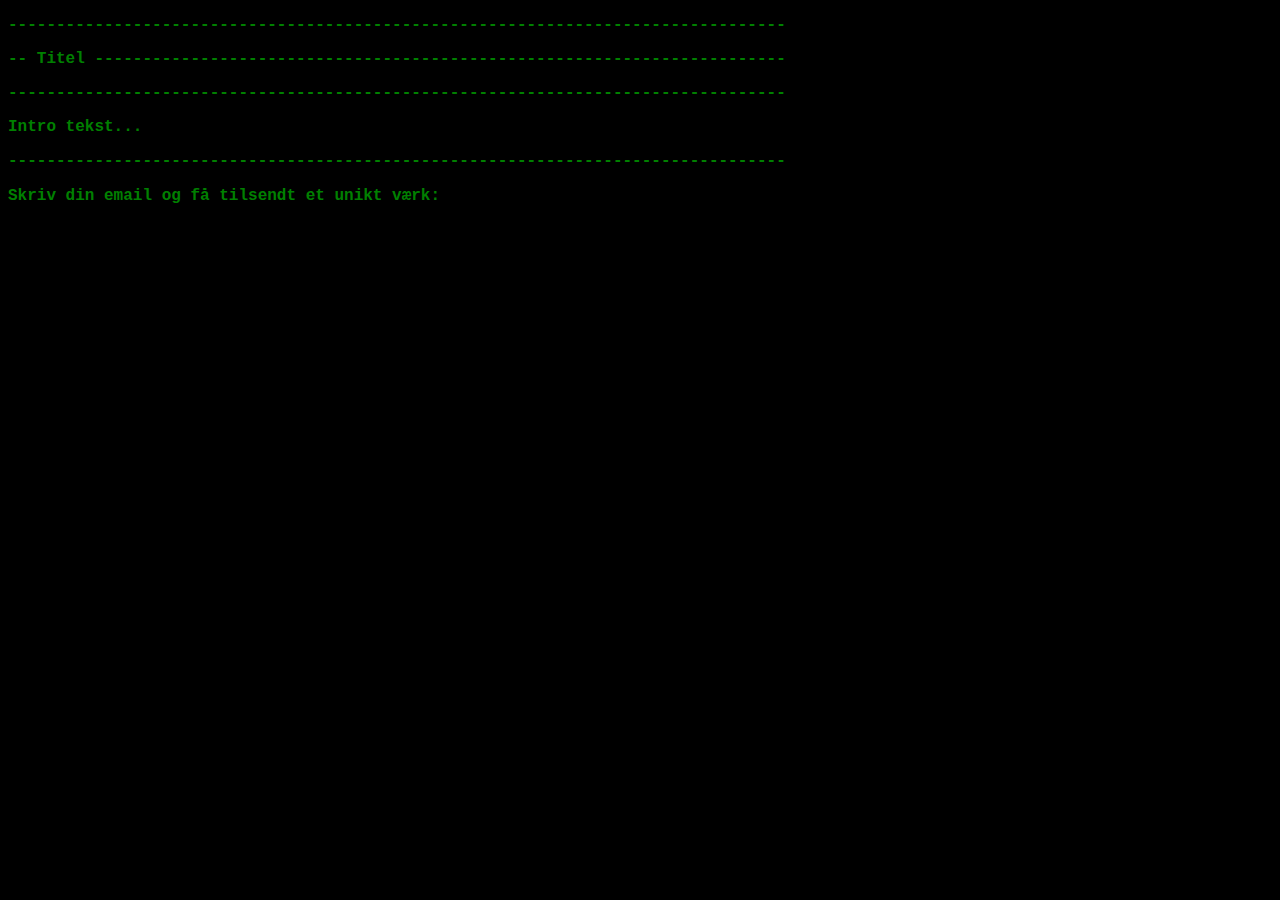
<file: index.html>
﻿<!DOCTYPE html>
<html lang="en" data-ng-app="poemApp">
  <head>
    <meta charset="utf-8">
    <title>pdfpoems</title>
	<link href="css/style.css" rel="stylesheet">
	
	<script src="js/angular-1.4.3.min.js"></script>
	<script src="js/app.js"></script>
  </head>
  <body data-ng-controller="MainController">
    <p>---------------------------------------------------------------------------------</p>
  	<p>-- Titel ------------------------------------------------------------------------</p>
    <p>---------------------------------------------------------------------------------</p>
    <p>Intro tekst...</p>
    <p>---------------------------------------------------------------------------------</p>
    <p>Skriv din email og få tilsendt et unikt værk:
        <input type="text" class="mail-input" autofocus ng-enter="submit()" data-ng-model="email" data-ng-disabled="disableSubmit">
    </p>
	<pre>{{text}}</pre>
  </body>
</html>
</file>
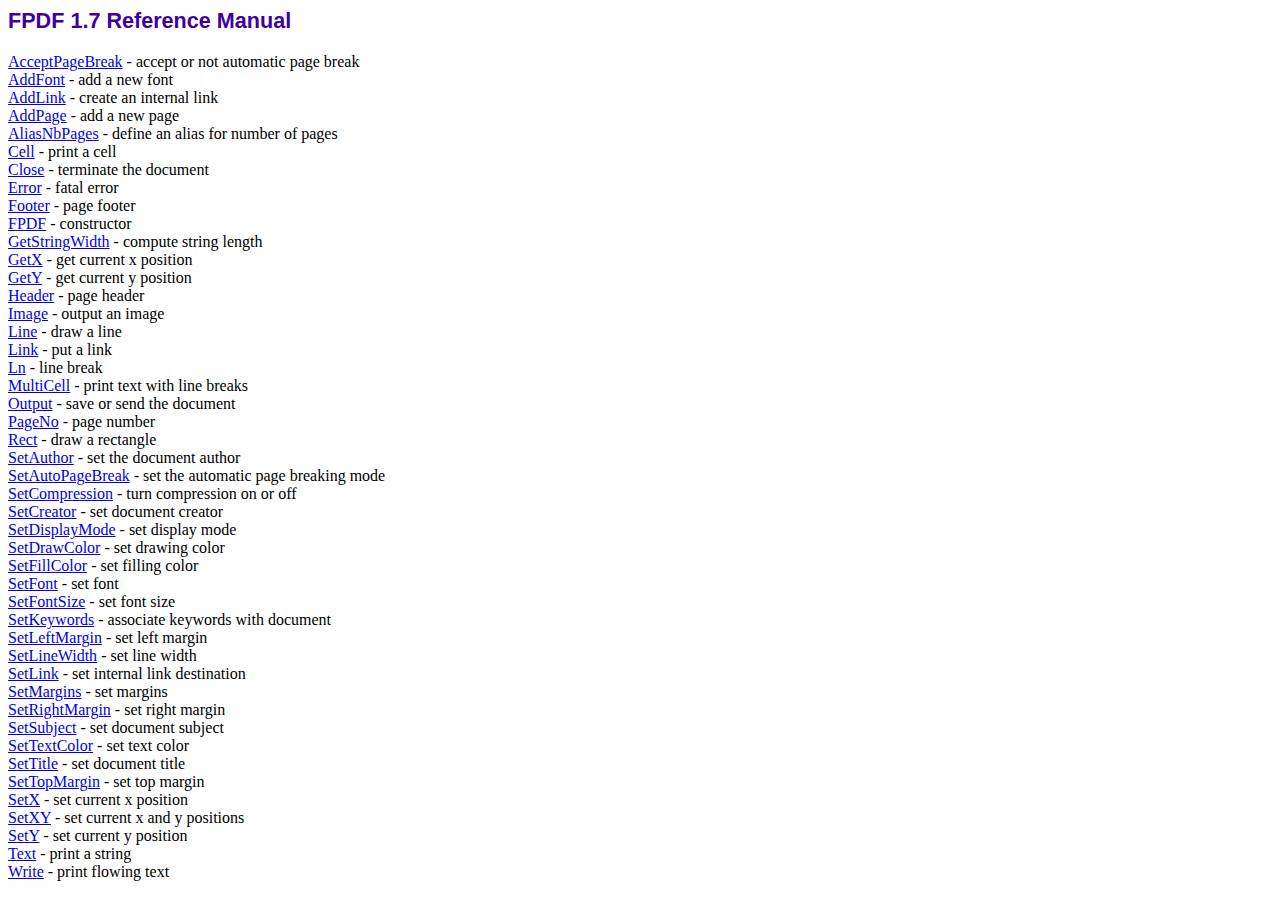
<file: fpdf17/doc/index.htm>
<!DOCTYPE html PUBLIC "-//W3C//DTD HTML 4.01 Transitional//EN">
<html>
<head>
<meta http-equiv="Content-Type" content="text/html; charset=ISO-8859-1">
<title>FPDF 1.7 Reference Manual</title>
<link type="text/css" rel="stylesheet" href="../fpdf.css">
</head>
<body>
<h1>FPDF 1.7 Reference Manual</h1>
<a href="acceptpagebreak.htm">AcceptPageBreak</a> - accept or not automatic page break<br>
<a href="addfont.htm">AddFont</a> - add a new font<br>
<a href="addlink.htm">AddLink</a> - create an internal link<br>
<a href="addpage.htm">AddPage</a> - add a new page<br>
<a href="aliasnbpages.htm">AliasNbPages</a> - define an alias for number of pages<br>
<a href="cell.htm">Cell</a> - print a cell<br>
<a href="close.htm">Close</a> - terminate the document<br>
<a href="error.htm">Error</a> - fatal error<br>
<a href="footer.htm">Footer</a> - page footer<br>
<a href="fpdf.htm">FPDF</a> - constructor<br>
<a href="getstringwidth.htm">GetStringWidth</a> - compute string length<br>
<a href="getx.htm">GetX</a> - get current x position<br>
<a href="gety.htm">GetY</a> - get current y position<br>
<a href="header.htm">Header</a> - page header<br>
<a href="image.htm">Image</a> - output an image<br>
<a href="line.htm">Line</a> - draw a line<br>
<a href="link.htm">Link</a> - put a link<br>
<a href="ln.htm">Ln</a> - line break<br>
<a href="multicell.htm">MultiCell</a> - print text with line breaks<br>
<a href="output.htm">Output</a> - save or send the document<br>
<a href="pageno.htm">PageNo</a> - page number<br>
<a href="rect.htm">Rect</a> - draw a rectangle<br>
<a href="setauthor.htm">SetAuthor</a> - set the document author<br>
<a href="setautopagebreak.htm">SetAutoPageBreak</a> - set the automatic page breaking mode<br>
<a href="setcompression.htm">SetCompression</a> - turn compression on or off<br>
<a href="setcreator.htm">SetCreator</a> - set document creator<br>
<a href="setdisplaymode.htm">SetDisplayMode</a> - set display mode<br>
<a href="setdrawcolor.htm">SetDrawColor</a> - set drawing color<br>
<a href="setfillcolor.htm">SetFillColor</a> - set filling color<br>
<a href="setfont.htm">SetFont</a> - set font<br>
<a href="setfontsize.htm">SetFontSize</a> - set font size<br>
<a href="setkeywords.htm">SetKeywords</a> - associate keywords with document<br>
<a href="setleftmargin.htm">SetLeftMargin</a> - set left margin<br>
<a href="setlinewidth.htm">SetLineWidth</a> - set line width<br>
<a href="setlink.htm">SetLink</a> - set internal link destination<br>
<a href="setmargins.htm">SetMargins</a> - set margins<br>
<a href="setrightmargin.htm">SetRightMargin</a> - set right margin<br>
<a href="setsubject.htm">SetSubject</a> - set document subject<br>
<a href="settextcolor.htm">SetTextColor</a> - set text color<br>
<a href="settitle.htm">SetTitle</a> - set document title<br>
<a href="settopmargin.htm">SetTopMargin</a> - set top margin<br>
<a href="setx.htm">SetX</a> - set current x position<br>
<a href="setxy.htm">SetXY</a> - set current x and y positions<br>
<a href="sety.htm">SetY</a> - set current y position<br>
<a href="text.htm">Text</a> - print a string<br>
<a href="write.htm">Write</a> - print flowing text<br>
</body>
</html>
</file>
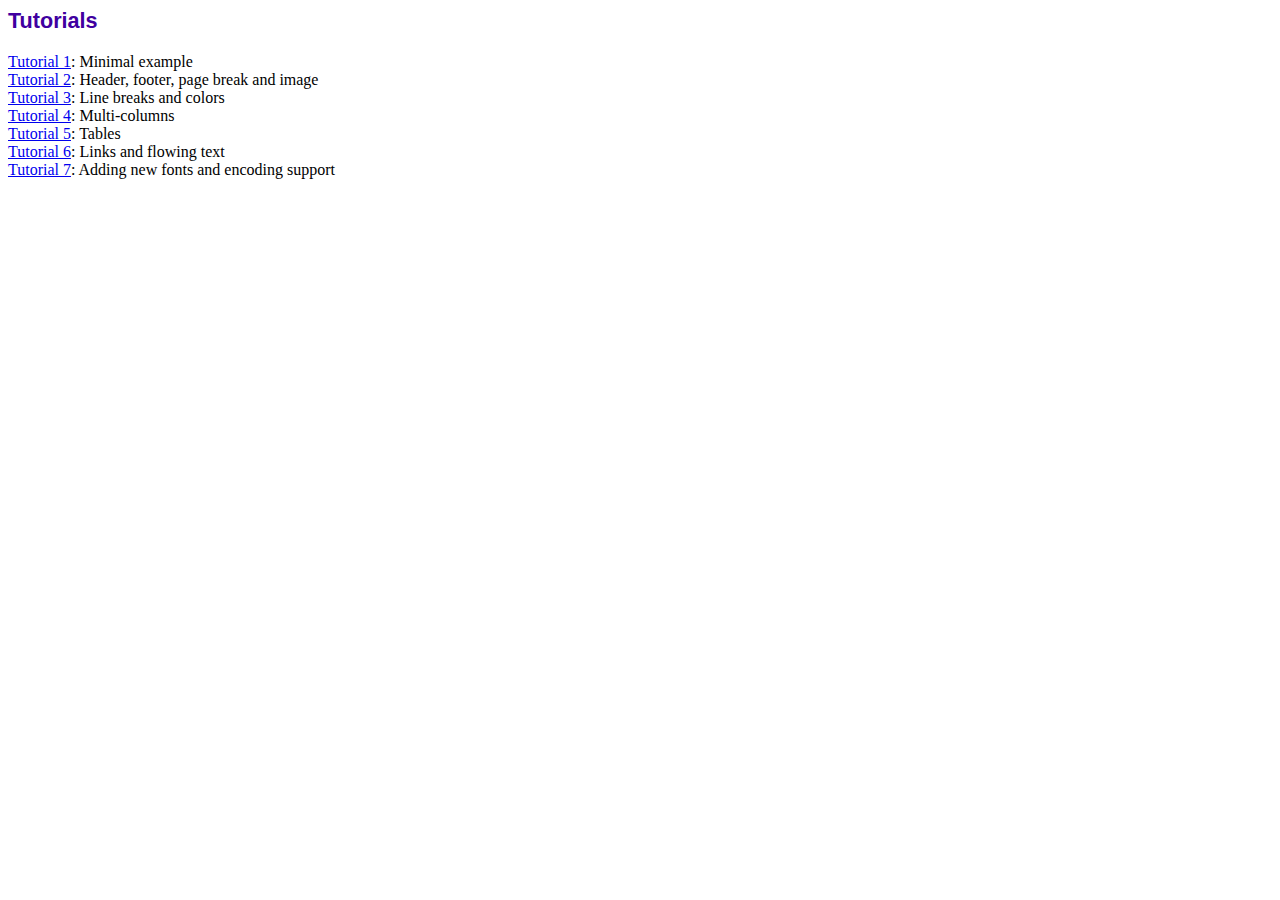
<file: fpdf17/tutorial/index.htm>
<!DOCTYPE html PUBLIC "-//W3C//DTD HTML 4.01 Transitional//EN">
<html>
<head>
<meta http-equiv="Content-Type" content="text/html; charset=ISO-8859-1">
<title>Tutorials</title>
<link type="text/css" rel="stylesheet" href="../fpdf.css">
</head>
<body>
<h1>Tutorials</h1>
<ul style="list-style-type:none; margin-left:0; padding-left:0">
<li><a href="tuto1.htm">Tutorial 1</a>: Minimal example</li>
<li><a href="tuto2.htm">Tutorial 2</a>: Header, footer, page break and image</li>
<li><a href="tuto3.htm">Tutorial 3</a>: Line breaks and colors</li>
<li><a href="tuto4.htm">Tutorial 4</a>: Multi-columns</li>
<li><a href="tuto5.htm">Tutorial 5</a>: Tables</li>
<li><a href="tuto6.htm">Tutorial 6</a>: Links and flowing text</li>
<li><a href="tuto7.htm">Tutorial 7</a>: Adding new fonts and encoding support</li>
</UL>
</body>
</html>
</file>
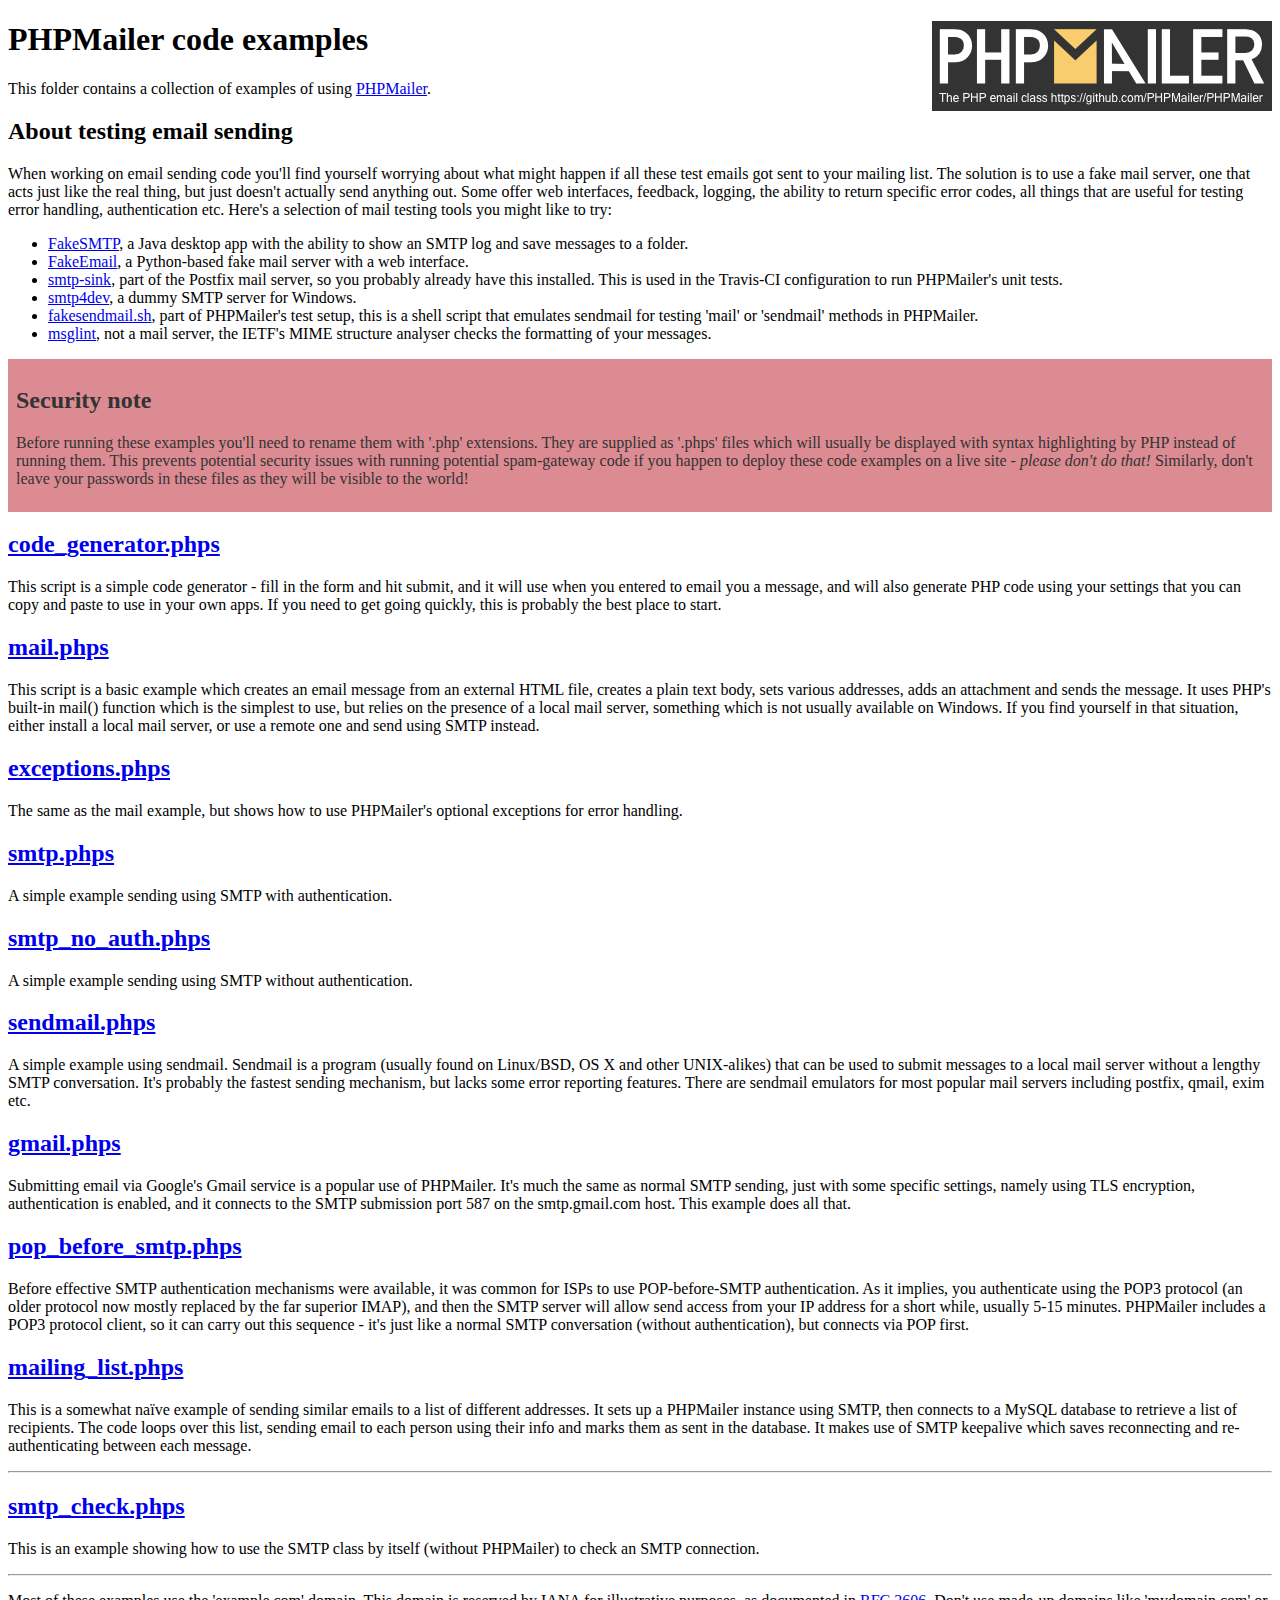
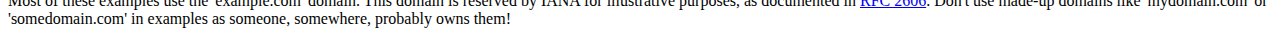
<file: PHPMailer-master/examples/index.html>
<!DOCTYPE html>
<html>
<head>
	<meta charset="UTF-8">
	<title>PHPMailer Examples</title>
</head>
<body>
<h1>PHPMailer code examples<a href="https://github.com/PHPMailer/PHPMailer"><img src="images/phpmailer.png" style="float:right; border:0;" alt="PHPMailer logo"></a></h1>
<p>This folder contains a collection of examples of using <a href="https://github.com/PHPMailer/PHPMailer">PHPMailer</a>.</p>
<h2>About testing email sending</h2>
<p>When working on email sending code you'll find yourself worrying about what might happen if all these test emails got sent to your mailing list. The solution is to use a fake mail server, one that acts just like the real thing, but just doesn't actually send anything out. Some offer web interfaces, feedback, logging, the ability to return specific error codes, all things that are useful for testing error handling, authentication etc. Here's a selection of mail testing tools you might like to try:</p>
<ul>
  <li><a href="https://github.com/Nilhcem/FakeSMTP">FakeSMTP</a>, a Java desktop app with the ability to show an SMTP log and save messages to a folder. </li>
  <li><a href="https://github.com/isotoma/FakeEmail">FakeEmail</a>, a Python-based fake mail server with a web interface.</li>
  <li><a href="http://www.postfix.org/smtp-sink.1.html">smtp-sink</a>, part of the Postfix mail server, so you probably already have this installed. This is used in the Travis-CI configuration to run PHPMailer's unit tests.</li>
  <li><a href="http://smtp4dev.codeplex.com">smtp4dev</a>, a dummy SMTP server for Windows.</li>
  <li><a href="https://github.com/PHPMailer/PHPMailer/blob/master/test/fakesendmail.sh">fakesendmail.sh</a>, part of PHPMailer's test setup, this is a shell script that emulates sendmail for testing 'mail' or 'sendmail' methods in PHPMailer.</li>
  <li><a href="http://tools.ietf.org/tools/msglint/">msglint</a>, not a mail server, the IETF's MIME structure analyser checks the formatting of your messages.</li>
</ul>
<div style="padding: 8px; color: #333333; background-color: #dc8b92">
<h2>Security note</h2>
<p>Before running these examples you'll need to rename them with '.php' extensions. They are supplied as '.phps' files which will usually be displayed with syntax highlighting by PHP instead of running them. This prevents potential security issues with running potential spam-gateway code if you happen to deploy these code examples on a live site - <em>please don't do that!</em> Similarly, don't leave your passwords in these files as they will be visible to the world!</p>
</div>
<h2><a href="code_generator.phps">code_generator.phps</a></h2>
<p>This script is a simple code generator - fill in the form and hit submit, and it will use when you entered to email you a message, and will also generate PHP code using your settings that you can copy and paste to use in your own apps. If you need to get going quickly, this is probably the best place to start.</p>
<h2><a href="mail.phps">mail.phps</a></h2>
<p>This script is a basic example which creates an email message from an external HTML file, creates a plain text body, sets various addresses, adds an attachment and sends the message. It uses PHP's built-in mail() function which is the simplest to use, but relies on the presence of a local mail server, something which is not usually available on Windows. If you find yourself in that situation, either install a local mail server, or use a remote one and send using SMTP instead.</p>
<h2><a href="exceptions.phps">exceptions.phps</a></h2>
<p>The same as the mail example, but shows how to use PHPMailer's optional exceptions for error handling.</p>
<h2><a href="smtp.phps">smtp.phps</a></h2>
<p>A simple example sending using SMTP with authentication.</p>
<h2><a href="smtp_no_auth.phps">smtp_no_auth.phps</a></h2>
<p>A simple example sending using SMTP without authentication.</p>
<h2><a href="sendmail.phps">sendmail.phps</a></h2>
<p>A simple example using sendmail. Sendmail is a program (usually found on Linux/BSD, OS X and other UNIX-alikes) that can be used to submit messages to a local mail server without a lengthy SMTP conversation. It's probably the fastest sending mechanism, but lacks some error reporting features. There are sendmail emulators for most popular mail servers including postfix, qmail, exim etc.</p>
<h2><a href="gmail.phps">gmail.phps</a></h2>
<p>Submitting email via Google's Gmail service is a popular use of PHPMailer. It's much the same as normal SMTP sending, just with some specific settings, namely using TLS encryption, authentication is enabled, and it connects to the SMTP submission port 587 on the smtp.gmail.com host. This example does all that.</p>
<h2><a href="pop_before_smtp.phps">pop_before_smtp.phps</a></h2>
<p>Before effective SMTP authentication mechanisms were available, it was common for ISPs to use POP-before-SMTP authentication. As it implies, you authenticate using the POP3 protocol (an older protocol now mostly replaced by the far superior IMAP), and then the SMTP server will allow send access from your IP address for a short while, usually 5-15 minutes. PHPMailer includes a POP3 protocol client, so it can carry out this sequence - it's just like a normal SMTP conversation (without authentication), but connects via POP first.</p>
<h2><a href="mailing_list.phps">mailing_list.phps</a></h2>
<p>This is a somewhat naïve example of sending similar emails to a list of different addresses. It sets up a PHPMailer instance using SMTP, then connects to a MySQL database to retrieve a list of recipients. The code loops over this list, sending email to each person using their info and marks them as sent in the database. It makes use of SMTP keepalive which saves reconnecting and re-authenticating between each message.</p>
<hr>
<h2><a href="smtp_check.phps">smtp_check.phps</a></h2>
<p>This is an example showing how to use the SMTP class by itself (without PHPMailer) to check an SMTP connection.</p>
<hr>
<p>Most of these examples use the 'example.com' domain. This domain is reserved by IANA for illustrative purposes, as documented in <a href="http://tools.ietf.org/html/rfc2606">RFC 2606</a>. Don't use made-up domains like 'mydomain.com' or 'somedomain.com' in examples as someone, somewhere, probably owns them!</p>
</body>
</html>
</file>
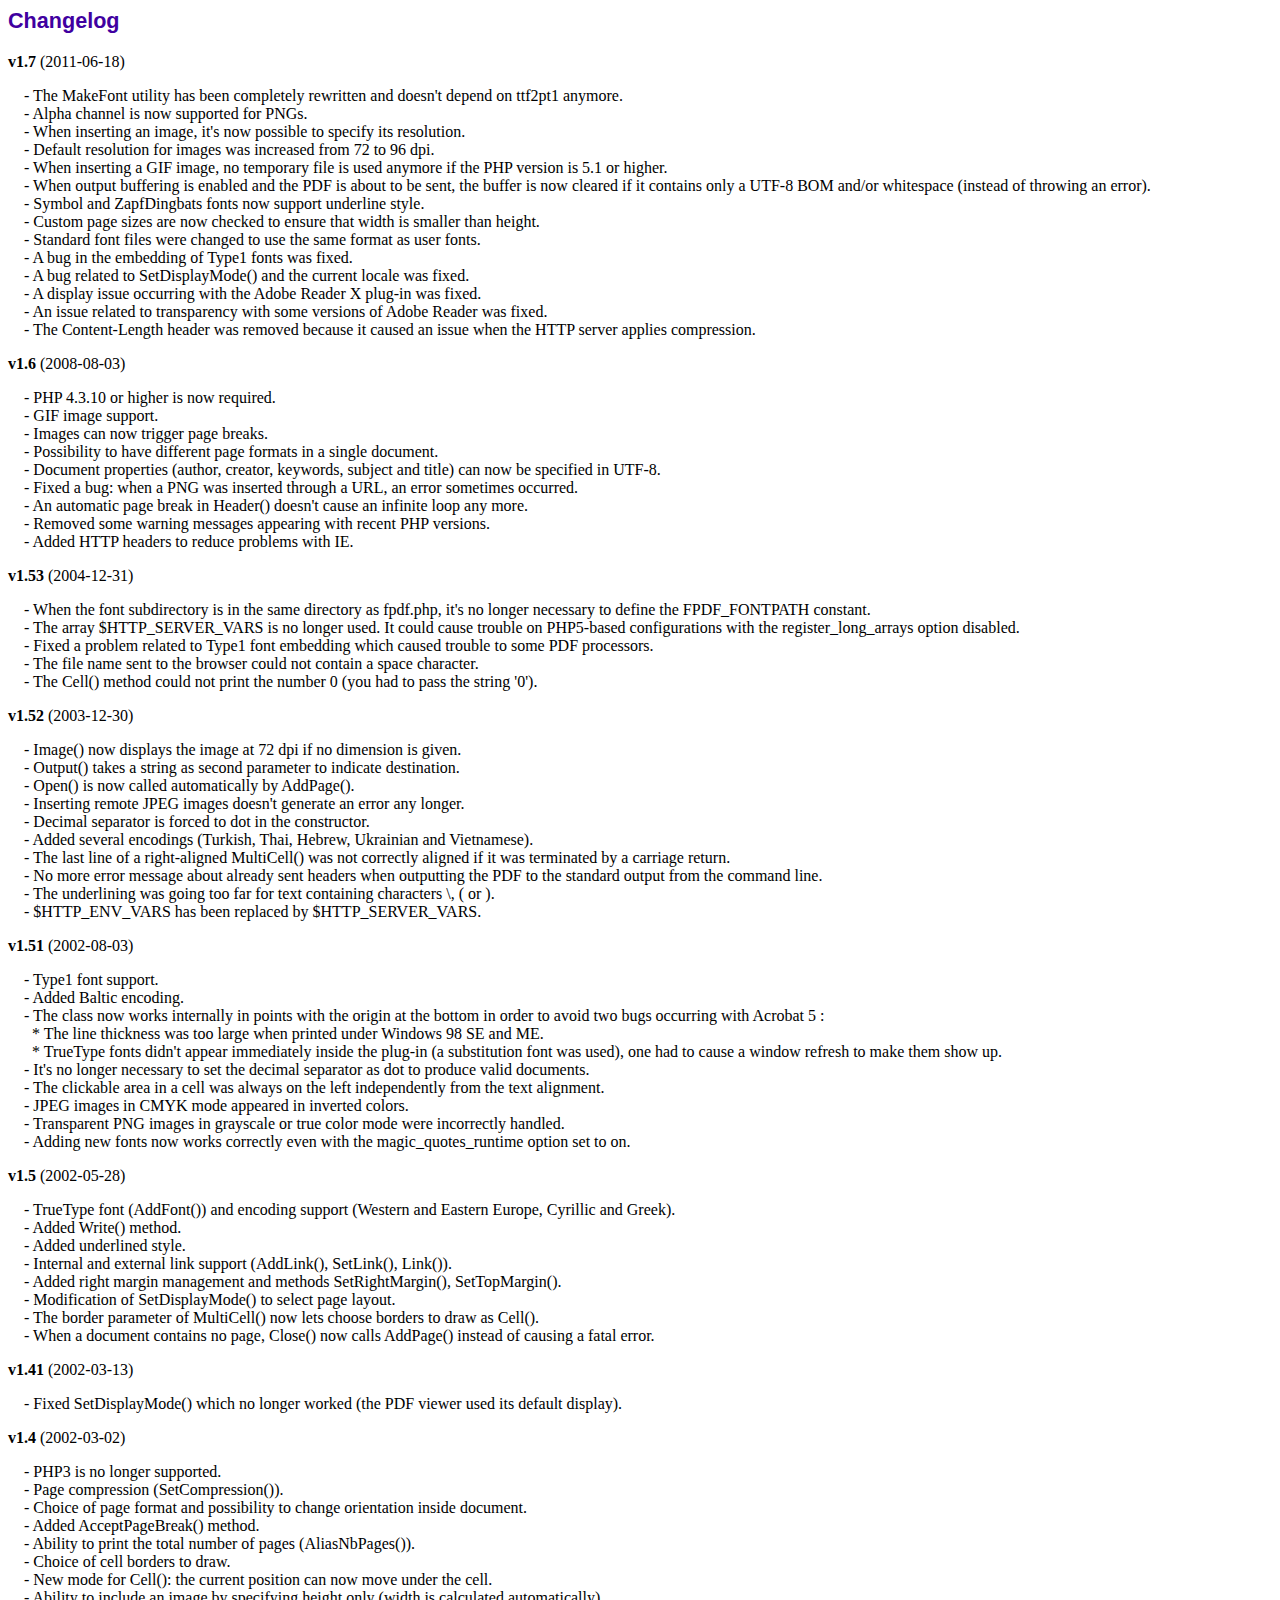
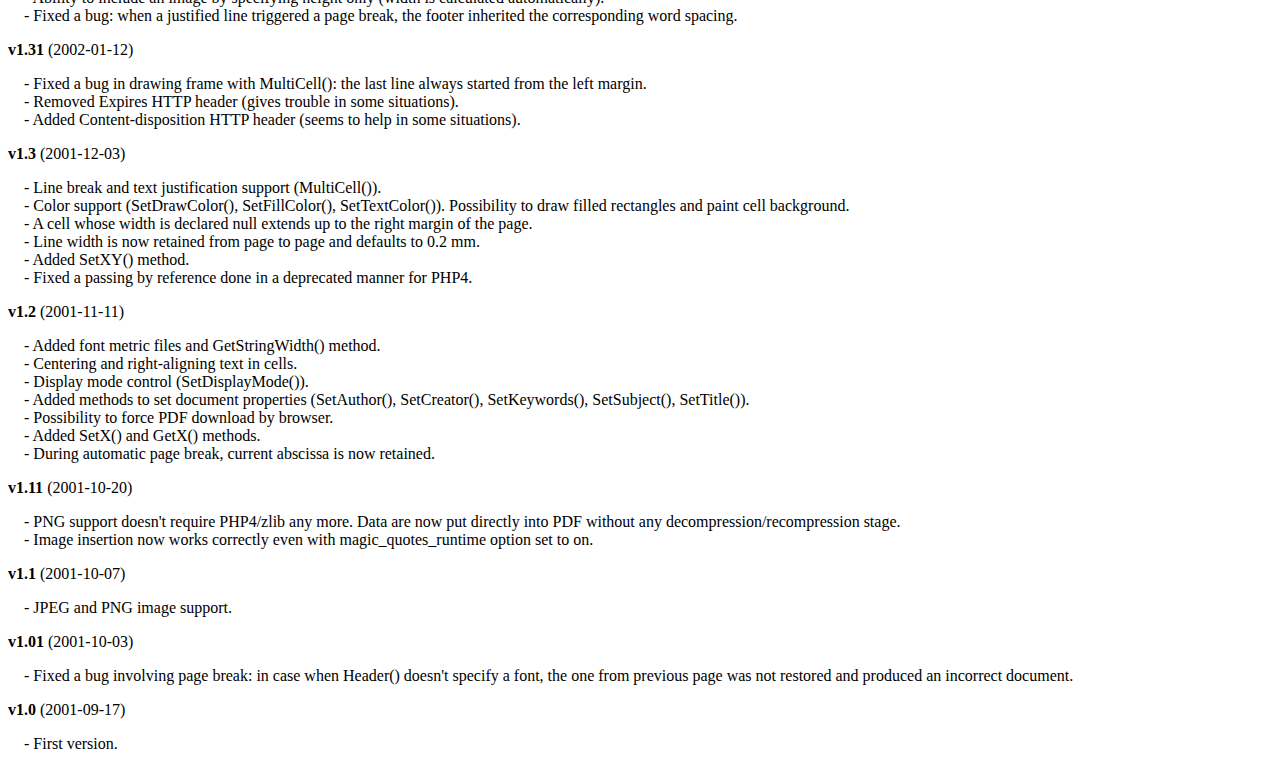
<file: fpdf17/changelog.htm>
<!DOCTYPE html PUBLIC "-//W3C//DTD HTML 4.01 Transitional//EN">
<html>
<head>
<meta http-equiv="Content-Type" content="text/html; charset=ISO-8859-1">
<title>Changelog</title>
<link type="text/css" rel="stylesheet" href="fpdf.css">
<style type="text/css">
dd {margin:1em 0 1em 1em}
</style>
</head>
<body>
<h1>Changelog</h1>
<dl>
<dt><strong>v1.7</strong> (2011-06-18)</dt>
<dd>
- The MakeFont utility has been completely rewritten and doesn't depend on ttf2pt1 anymore.<br>
- Alpha channel is now supported for PNGs.<br>
- When inserting an image, it's now possible to specify its resolution.<br>
- Default resolution for images was increased from 72 to 96 dpi.<br>
- When inserting a GIF image, no temporary file is used anymore if the PHP version is 5.1 or higher.<br>
- When output buffering is enabled and the PDF is about to be sent, the buffer is now cleared if it contains only a UTF-8 BOM and/or whitespace (instead of throwing an error).<br>
- Symbol and ZapfDingbats fonts now support underline style.<br>
- Custom page sizes are now checked to ensure that width is smaller than height.<br>
- Standard font files were changed to use the same format as user fonts.<br>
- A bug in the embedding of Type1 fonts was fixed.<br>
- A bug related to SetDisplayMode() and the current locale was fixed.<br>
- A display issue occurring with the Adobe Reader X plug-in was fixed.<br>
- An issue related to transparency with some versions of Adobe Reader was fixed.<br>
- The Content-Length header was removed because it caused an issue when the HTTP server applies compression.<br>
</dd>
<dt><strong>v1.6</strong> (2008-08-03)</dt>
<dd>
- PHP 4.3.10 or higher is now required.<br>
- GIF image support.<br>
- Images can now trigger page breaks.<br>
- Possibility to have different page formats in a single document.<br>
- Document properties (author, creator, keywords, subject and title) can now be specified in UTF-8.<br>
- Fixed a bug: when a PNG was inserted through a URL, an error sometimes occurred.<br>
- An automatic page break in Header() doesn't cause an infinite loop any more.<br>
- Removed some warning messages appearing with recent PHP versions.<br>
- Added HTTP headers to reduce problems with IE.<br>
</dd>
<dt><strong>v1.53</strong> (2004-12-31)</dt>
<dd>
- When the font subdirectory is in the same directory as fpdf.php, it's no longer necessary to define the FPDF_FONTPATH constant.<br>
- The array $HTTP_SERVER_VARS is no longer used. It could cause trouble on PHP5-based configurations with the register_long_arrays option disabled.<br>
- Fixed a problem related to Type1 font embedding which caused trouble to some PDF processors.<br>
- The file name sent to the browser could not contain a space character.<br>
- The Cell() method could not print the number 0 (you had to pass the string '0').<br>
</dd>
<dt><strong>v1.52</strong> (2003-12-30)</dt>
<dd>
- Image() now displays the image at 72 dpi if no dimension is given.<br>
- Output() takes a string as second parameter to indicate destination.<br>
- Open() is now called automatically by AddPage().<br>
- Inserting remote JPEG images doesn't generate an error any longer.<br>
- Decimal separator is forced to dot in the constructor.<br>
- Added several encodings (Turkish, Thai, Hebrew, Ukrainian and Vietnamese).<br>
- The last line of a right-aligned MultiCell() was not correctly aligned if it was terminated by a carriage return.<br>
- No more error message about already sent headers when outputting the PDF to the standard output from the command line.<br>
- The underlining was going too far for text containing characters \, ( or ).<br>
- $HTTP_ENV_VARS has been replaced by $HTTP_SERVER_VARS.<br>
</dd>
<dt><strong>v1.51</strong> (2002-08-03)</dt>
<dd>
- Type1 font support.<br>
- Added Baltic encoding.<br>
- The class now works internally in points with the origin at the bottom in order to avoid two bugs occurring with Acrobat 5 :<br>&nbsp;&nbsp;* The line thickness was too large when printed under Windows 98 SE and ME.<br>&nbsp;&nbsp;* TrueType fonts didn't appear immediately inside the plug-in (a substitution font was used), one had to cause a window refresh to make them show up.<br>
- It's no longer necessary to set the decimal separator as dot to produce valid documents.<br>
- The clickable area in a cell was always on the left independently from the text alignment.<br>
- JPEG images in CMYK mode appeared in inverted colors.<br>
- Transparent PNG images in grayscale or true color mode were incorrectly handled.<br>
- Adding new fonts now works correctly even with the magic_quotes_runtime option set to on.<br>
</dd>
<dt><strong>v1.5</strong> (2002-05-28)</dt>
<dd>
- TrueType font (AddFont()) and encoding support (Western and Eastern Europe, Cyrillic and Greek).<br>
- Added Write() method.<br>
- Added underlined style.<br>
- Internal and external link support (AddLink(), SetLink(), Link()).<br>
- Added right margin management and methods SetRightMargin(), SetTopMargin().<br>
- Modification of SetDisplayMode() to select page layout.<br>
- The border parameter of MultiCell() now lets choose borders to draw as Cell().<br>
- When a document contains no page, Close() now calls AddPage() instead of causing a fatal error.<br>
</dd>
<dt><strong>v1.41</strong> (2002-03-13)</dt>
<dd>
- Fixed SetDisplayMode() which no longer worked (the PDF viewer used its default display).<br>
</dd>
<dt><strong>v1.4</strong> (2002-03-02)</dt>
<dd>
- PHP3 is no longer supported.<br>
- Page compression (SetCompression()).<br>
- Choice of page format and possibility to change orientation inside document.<br>
- Added AcceptPageBreak() method.<br>
- Ability to print the total number of pages (AliasNbPages()).<br>
- Choice of cell borders to draw.<br>
- New mode for Cell(): the current position can now move under the cell.<br>
- Ability to include an image by specifying height only (width is calculated automatically).<br>
- Fixed a bug: when a justified line triggered a page break, the footer inherited the corresponding word spacing.<br>
</dd>
<dt><strong>v1.31</strong> (2002-01-12)</dt>
<dd>
- Fixed a bug in drawing frame with MultiCell(): the last line always started from the left margin.<br>
- Removed Expires HTTP header (gives trouble in some situations).<br>
- Added Content-disposition HTTP header (seems to help in some situations).<br>
</dd>
<dt><strong>v1.3</strong> (2001-12-03)</dt>
<dd>
- Line break and text justification support (MultiCell()).<br>
- Color support (SetDrawColor(), SetFillColor(), SetTextColor()). Possibility to draw filled rectangles and paint cell background.<br>
- A cell whose width is declared null extends up to the right margin of the page.<br>
- Line width is now retained from page to page and defaults to 0.2 mm.<br>
- Added SetXY() method.<br>
- Fixed a passing by reference done in a deprecated manner for PHP4.<br>
</dd>
<dt><strong>v1.2</strong> (2001-11-11)</dt>
<dd>
- Added font metric files and GetStringWidth() method.<br>
- Centering and right-aligning text in cells.<br>
- Display mode control (SetDisplayMode()).<br>
- Added methods to set document properties (SetAuthor(), SetCreator(), SetKeywords(), SetSubject(), SetTitle()).<br>
- Possibility to force PDF download by browser.<br>
- Added SetX() and GetX() methods.<br>
- During automatic page break, current abscissa is now retained.<br>
</dd>
<dt><strong>v1.11</strong> (2001-10-20)</dt>
<dd>
- PNG support doesn't require PHP4/zlib any more. Data are now put directly into PDF without any decompression/recompression stage.<br>
- Image insertion now works correctly even with magic_quotes_runtime option set to on.<br>
</dd>
<dt><strong>v1.1</strong> (2001-10-07)</dt>
<dd>
- JPEG and PNG image support.<br>
</dd>
<dt><strong>v1.01</strong> (2001-10-03)</dt>
<dd>
- Fixed a bug involving page break: in case when Header() doesn't specify a font, the one from previous page was not restored and produced an incorrect document.<br>
</dd>
<dt><strong>v1.0</strong> (2001-09-17)</dt>
<dd>
- First version.<br>
</dd>
</dl>
</body>
</html>
</file>
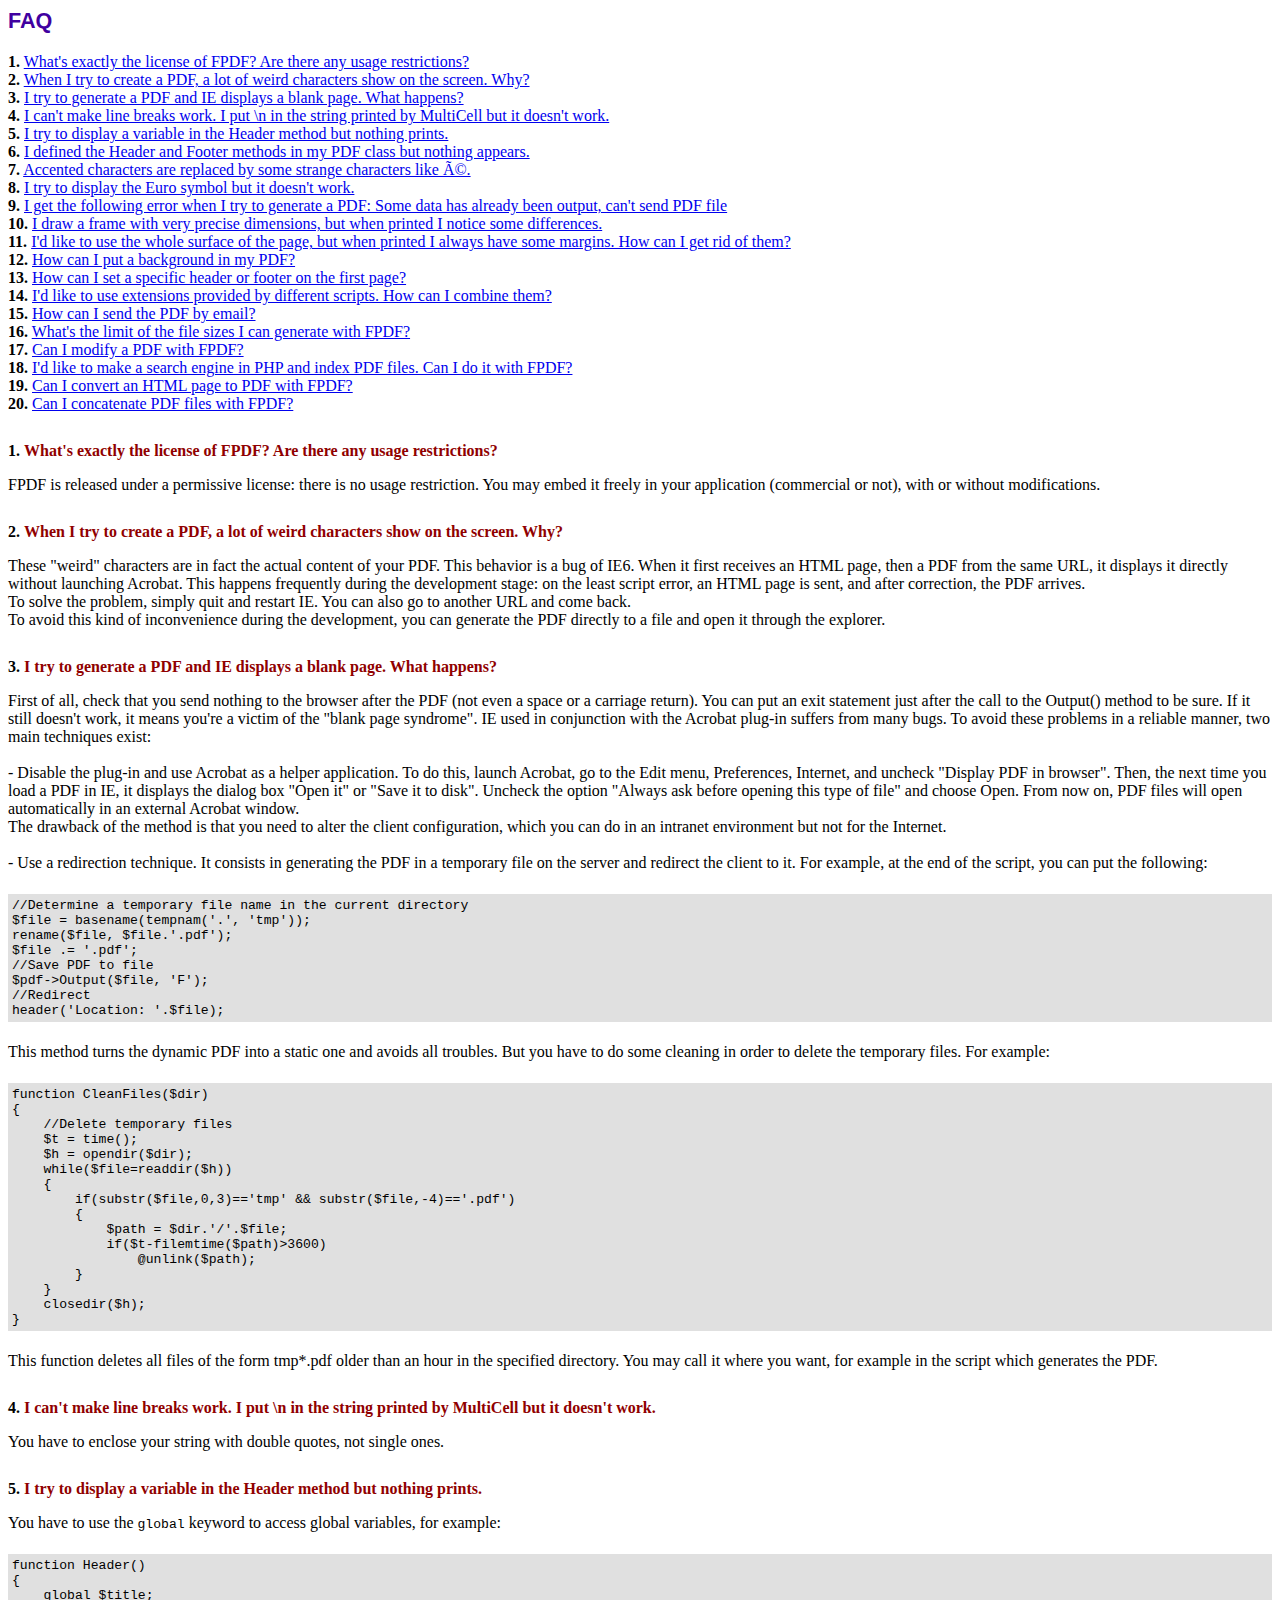
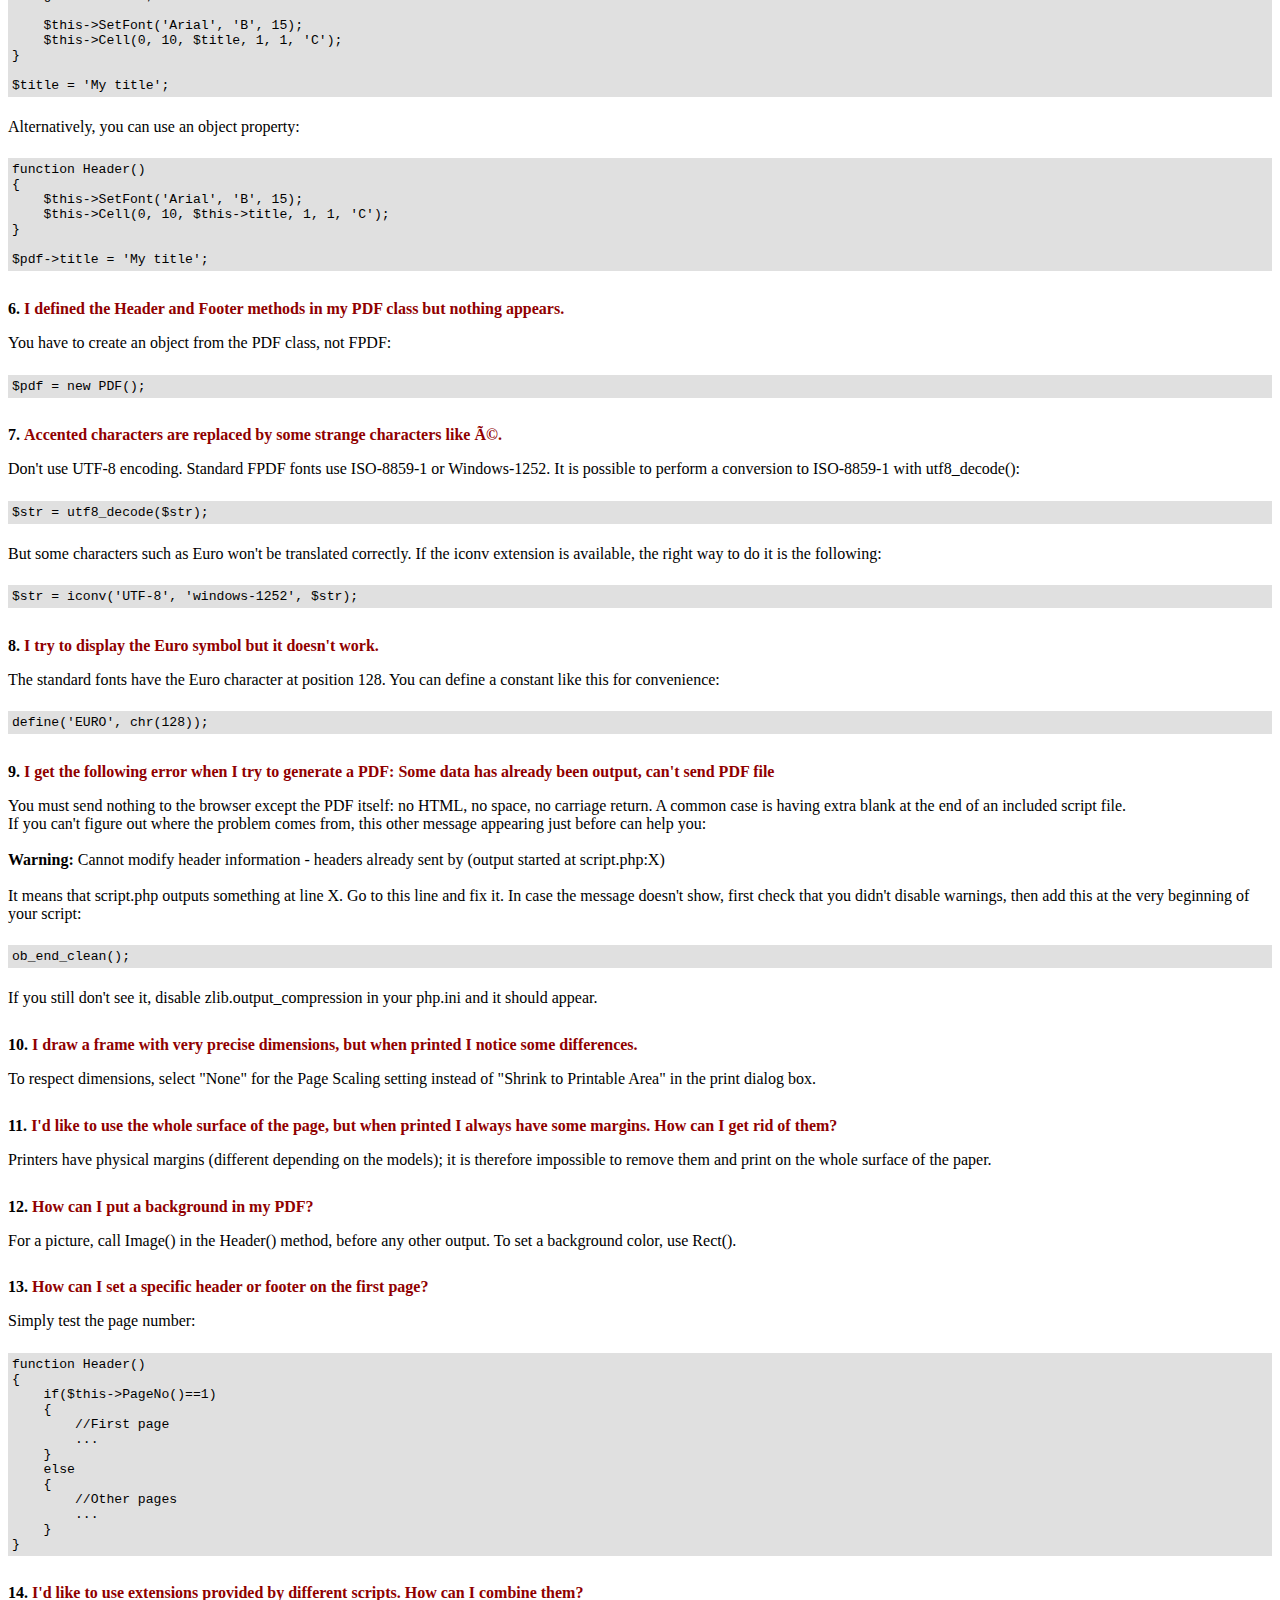
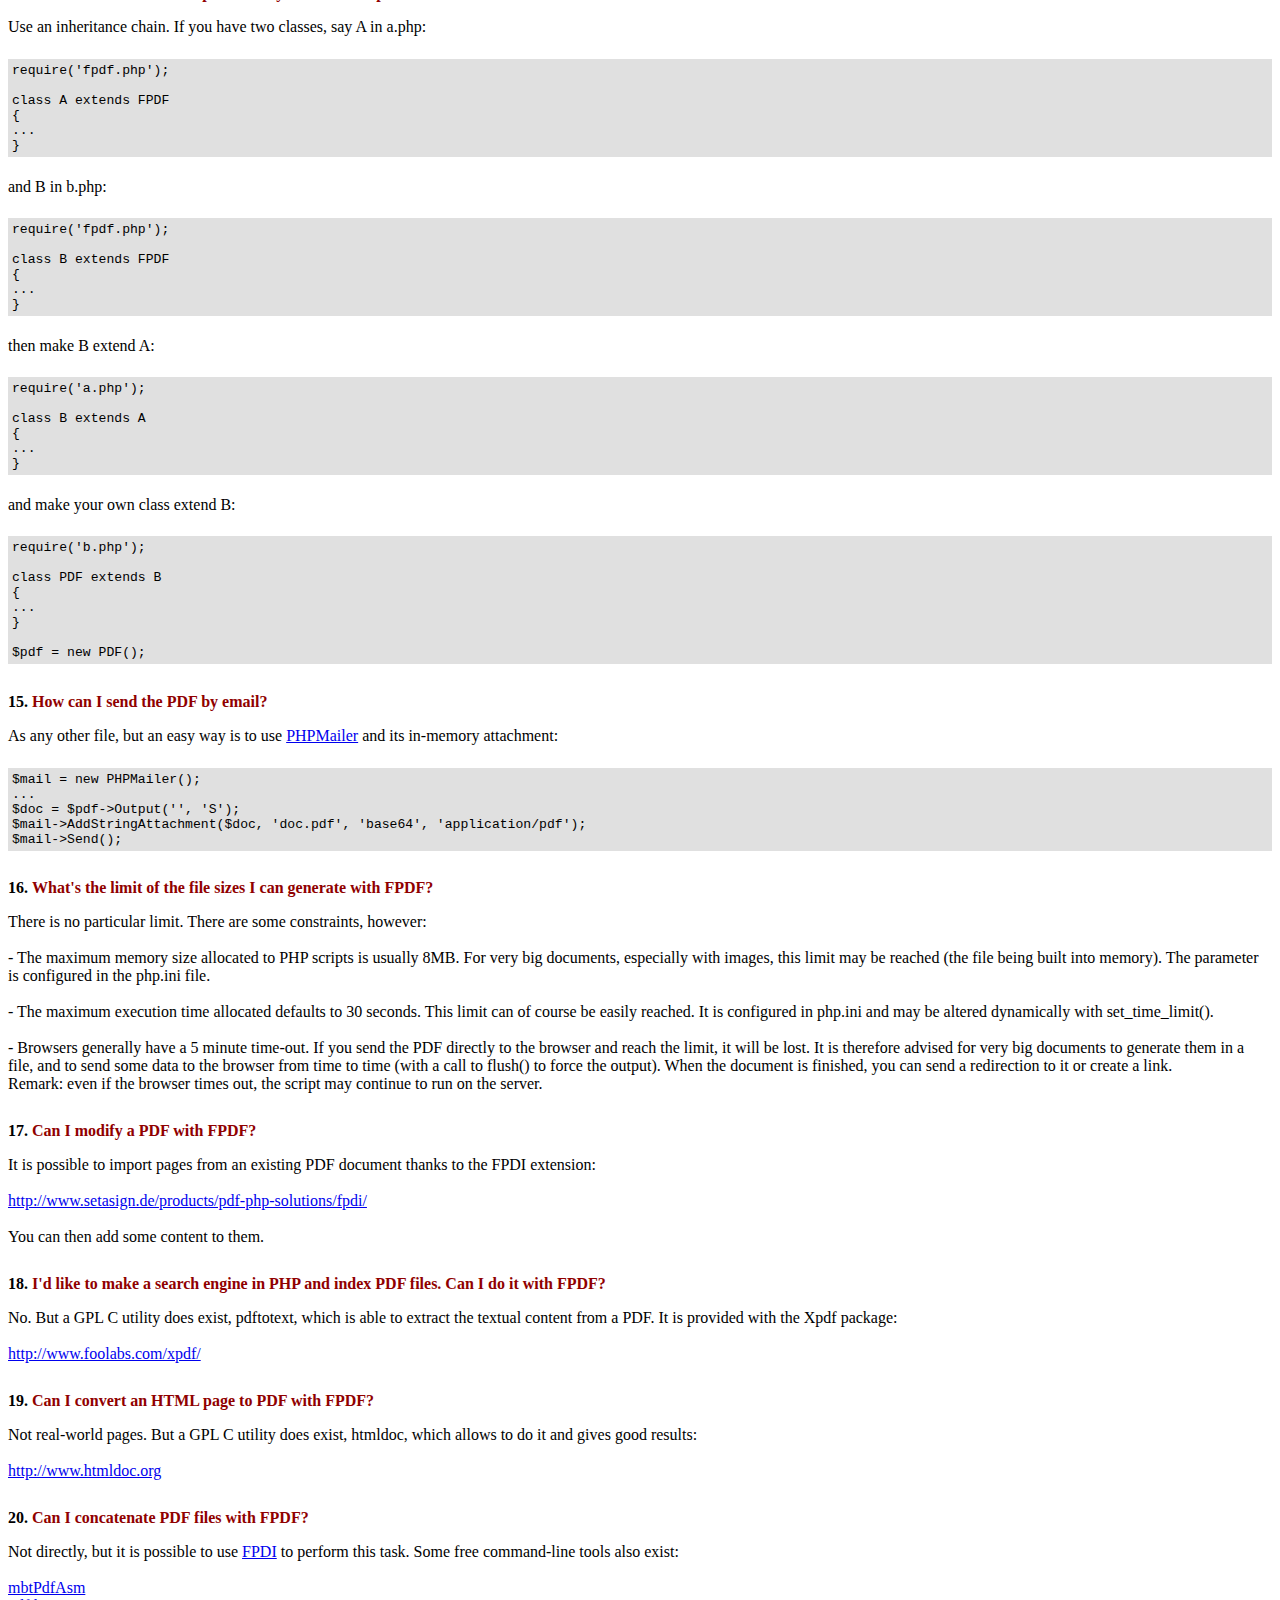
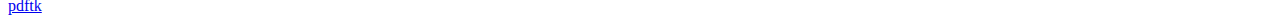
<file: fpdf17/FAQ.htm>
<!DOCTYPE html PUBLIC "-//W3C//DTD HTML 4.01 Transitional//EN">
<html>
<head>
<meta http-equiv="Content-Type" content="text/html; charset=ISO-8859-1">
<title>FAQ</title>
<link type="text/css" rel="stylesheet" href="fpdf.css">
<style type="text/css">
ul {list-style-type:none; margin:0; padding:0}
ul#answers li {margin-top:1.8em}
.question {font-weight:bold; color:#900000}
</style>
</head>
<body>
<h1>FAQ</h1>
<ul>
<li><b>1.</b> <a href='#q1'>What's exactly the license of FPDF? Are there any usage restrictions?</a></li>
<li><b>2.</b> <a href='#q2'>When I try to create a PDF, a lot of weird characters show on the screen. Why?</a></li>
<li><b>3.</b> <a href='#q3'>I try to generate a PDF and IE displays a blank page. What happens?</a></li>
<li><b>4.</b> <a href='#q4'>I can't make line breaks work. I put \n in the string printed by MultiCell but it doesn't work.</a></li>
<li><b>5.</b> <a href='#q5'>I try to display a variable in the Header method but nothing prints.</a></li>
<li><b>6.</b> <a href='#q6'>I defined the Header and Footer methods in my PDF class but nothing appears.</a></li>
<li><b>7.</b> <a href='#q7'>Accented characters are replaced by some strange characters like é.</a></li>
<li><b>8.</b> <a href='#q8'>I try to display the Euro symbol but it doesn't work.</a></li>
<li><b>9.</b> <a href='#q9'>I get the following error when I try to generate a PDF: Some data has already been output, can't send PDF file</a></li>
<li><b>10.</b> <a href='#q10'>I draw a frame with very precise dimensions, but when printed I notice some differences.</a></li>
<li><b>11.</b> <a href='#q11'>I'd like to use the whole surface of the page, but when printed I always have some margins. How can I get rid of them?</a></li>
<li><b>12.</b> <a href='#q12'>How can I put a background in my PDF?</a></li>
<li><b>13.</b> <a href='#q13'>How can I set a specific header or footer on the first page?</a></li>
<li><b>14.</b> <a href='#q14'>I'd like to use extensions provided by different scripts. How can I combine them?</a></li>
<li><b>15.</b> <a href='#q15'>How can I send the PDF by email?</a></li>
<li><b>16.</b> <a href='#q16'>What's the limit of the file sizes I can generate with FPDF?</a></li>
<li><b>17.</b> <a href='#q17'>Can I modify a PDF with FPDF?</a></li>
<li><b>18.</b> <a href='#q18'>I'd like to make a search engine in PHP and index PDF files. Can I do it with FPDF?</a></li>
<li><b>19.</b> <a href='#q19'>Can I convert an HTML page to PDF with FPDF?</a></li>
<li><b>20.</b> <a href='#q20'>Can I concatenate PDF files with FPDF?</a></li>
</ul>

<ul id='answers'>
<li id='q1'>
<p><b>1.</b> <span class='question'>What's exactly the license of FPDF? Are there any usage restrictions?</span></p>
FPDF is released under a permissive license: there is no usage restriction. You may embed it
freely in your application (commercial or not), with or without modifications.
</li>

<li id='q2'>
<p><b>2.</b> <span class='question'>When I try to create a PDF, a lot of weird characters show on the screen. Why?</span></p>
These "weird" characters are in fact the actual content of your PDF. This behavior is a bug of
IE6. When it first receives an HTML page, then a PDF from the same URL, it displays it directly
without launching Acrobat. This happens frequently during the development stage: on the least
script error, an HTML page is sent, and after correction, the PDF arrives.
<br>
To solve the problem, simply quit and restart IE. You can also go to another URL and come
back.
<br>
To avoid this kind of inconvenience during the development, you can generate the PDF directly
to a file and open it through the explorer.
</li>

<li id='q3'>
<p><b>3.</b> <span class='question'>I try to generate a PDF and IE displays a blank page. What happens?</span></p>
First of all, check that you send nothing to the browser after the PDF (not even a space or a
carriage return). You can put an exit statement just after the call to the Output() method to
be sure. If it still doesn't work, it means you're a victim of the "blank page syndrome". IE
used in conjunction with the Acrobat plug-in suffers from many bugs. To avoid these problems
in a reliable manner, two main techniques exist:
<br>
<br>
- Disable the plug-in and use Acrobat as a helper application. To do this, launch Acrobat, go
to the Edit menu, Preferences, Internet, and uncheck "Display PDF in browser". Then, the next
time you load a PDF in IE, it displays the dialog box "Open it" or "Save it to disk". Uncheck
the option "Always ask before opening this type of file" and choose Open. From now on, PDF files
will open automatically in an external Acrobat window.
<br>
The drawback of the method is that you need to alter the client configuration, which you can do
in an intranet environment but not for the Internet.
<br>
<br>
- Use a redirection technique. It consists in generating the PDF in a temporary file on the server
and redirect the client to it. For example, at the end of the script, you can put the following:
<div class="doc-source">
<pre><code>//Determine a temporary file name in the current directory
$file = basename(tempnam('.', 'tmp'));
rename($file, $file.'.pdf');
$file .= '.pdf';
//Save PDF to file
$pdf-&gt;Output($file, 'F');
//Redirect
header('Location: '.$file);</code></pre>
</div>
This method turns the dynamic PDF into a static one and avoids all troubles. But you have to do
some cleaning in order to delete the temporary files. For example:
<div class="doc-source">
<pre><code>function CleanFiles($dir)
{
    //Delete temporary files
    $t = time();
    $h = opendir($dir);
    while($file=readdir($h))
    {
        if(substr($file,0,3)=='tmp' &amp;&amp; substr($file,-4)=='.pdf')
        {
            $path = $dir.'/'.$file;
            if($t-filemtime($path)&gt;3600)
                @unlink($path);
        }
    }
    closedir($h);
}</code></pre>
</div>
This function deletes all files of the form tmp*.pdf older than an hour in the specified
directory. You may call it where you want, for example in the script which generates the PDF.
</li>

<li id='q4'>
<p><b>4.</b> <span class='question'>I can't make line breaks work. I put \n in the string printed by MultiCell but it doesn't work.</span></p>
You have to enclose your string with double quotes, not single ones.
</li>

<li id='q5'>
<p><b>5.</b> <span class='question'>I try to display a variable in the Header method but nothing prints.</span></p>
You have to use the <code>global</code> keyword to access global variables, for example:
<div class="doc-source">
<pre><code>function Header()
{
    global $title;

    $this-&gt;SetFont('Arial', 'B', 15);
    $this-&gt;Cell(0, 10, $title, 1, 1, 'C');
}

$title = 'My title';</code></pre>
</div>
Alternatively, you can use an object property:
<div class="doc-source">
<pre><code>function Header()
{
    $this-&gt;SetFont('Arial', 'B', 15);
    $this-&gt;Cell(0, 10, $this-&gt;title, 1, 1, 'C');
}

$pdf-&gt;title = 'My title';</code></pre>
</div>
</li>

<li id='q6'>
<p><b>6.</b> <span class='question'>I defined the Header and Footer methods in my PDF class but nothing appears.</span></p>
You have to create an object from the PDF class, not FPDF:
<div class="doc-source">
<pre><code>$pdf = new PDF();</code></pre>
</div>
</li>

<li id='q7'>
<p><b>7.</b> <span class='question'>Accented characters are replaced by some strange characters like é.</span></p>
Don't use UTF-8 encoding. Standard FPDF fonts use ISO-8859-1 or Windows-1252.
It is possible to perform a conversion to ISO-8859-1 with utf8_decode():
<div class="doc-source">
<pre><code>$str = utf8_decode($str);</code></pre>
</div>
But some characters such as Euro won't be translated correctly. If the iconv extension is available, the
right way to do it is the following:
<div class="doc-source">
<pre><code>$str = iconv('UTF-8', 'windows-1252', $str);</code></pre>
</div>
</li>

<li id='q8'>
<p><b>8.</b> <span class='question'>I try to display the Euro symbol but it doesn't work.</span></p>
The standard fonts have the Euro character at position 128. You can define a constant like this
for convenience:
<div class="doc-source">
<pre><code>define('EURO', chr(128));</code></pre>
</div>
</li>

<li id='q9'>
<p><b>9.</b> <span class='question'>I get the following error when I try to generate a PDF: Some data has already been output, can't send PDF file</span></p>
You must send nothing to the browser except the PDF itself: no HTML, no space, no carriage return. A common
case is having extra blank at the end of an included script file.<br>
If you can't figure out where the problem comes from, this other message appearing just before can help you:<br>
<br>
<b>Warning:</b> Cannot modify header information - headers already sent by (output started at script.php:X)<br>
<br>
It means that script.php outputs something at line X. Go to this line and fix it.
In case the message doesn't show, first check that you didn't disable warnings, then add this at the very
beginning of your script:
<div class="doc-source">
<pre><code>ob_end_clean();</code></pre>
</div>
If you still don't see it, disable zlib.output_compression in your php.ini and it should appear.
</li>

<li id='q10'>
<p><b>10.</b> <span class='question'>I draw a frame with very precise dimensions, but when printed I notice some differences.</span></p>
To respect dimensions, select "None" for the Page Scaling setting instead of "Shrink to Printable Area" in the print dialog box.
</li>

<li id='q11'>
<p><b>11.</b> <span class='question'>I'd like to use the whole surface of the page, but when printed I always have some margins. How can I get rid of them?</span></p>
Printers have physical margins (different depending on the models); it is therefore impossible to remove
them and print on the whole surface of the paper.
</li>

<li id='q12'>
<p><b>12.</b> <span class='question'>How can I put a background in my PDF?</span></p>
For a picture, call Image() in the Header() method, before any other output. To set a background color, use Rect().
</li>

<li id='q13'>
<p><b>13.</b> <span class='question'>How can I set a specific header or footer on the first page?</span></p>
Simply test the page number:
<div class="doc-source">
<pre><code>function Header()
{
    if($this-&gt;PageNo()==1)
    {
        //First page
        ...
    }
    else
    {
        //Other pages
        ...
    }
}</code></pre>
</div>
</li>

<li id='q14'>
<p><b>14.</b> <span class='question'>I'd like to use extensions provided by different scripts. How can I combine them?</span></p>
Use an inheritance chain. If you have two classes, say A in a.php:
<div class="doc-source">
<pre><code>require('fpdf.php');

class A extends FPDF
{
...
}</code></pre>
</div>
and B in b.php:
<div class="doc-source">
<pre><code>require('fpdf.php');

class B extends FPDF
{
...
}</code></pre>
</div>
then make B extend A:
<div class="doc-source">
<pre><code>require('a.php');

class B extends A
{
...
}</code></pre>
</div>
and make your own class extend B:
<div class="doc-source">
<pre><code>require('b.php');

class PDF extends B
{
...
}

$pdf = new PDF();</code></pre>
</div>
</li>

<li id='q15'>
<p><b>15.</b> <span class='question'>How can I send the PDF by email?</span></p>
As any other file, but an easy way is to use <a href="http://phpmailer.codeworxtech.com">PHPMailer</a> and
its in-memory attachment:
<div class="doc-source">
<pre><code>$mail = new PHPMailer();
...
$doc = $pdf-&gt;Output('', 'S');
$mail-&gt;AddStringAttachment($doc, 'doc.pdf', 'base64', 'application/pdf');
$mail-&gt;Send();</code></pre>
</div>
</li>

<li id='q16'>
<p><b>16.</b> <span class='question'>What's the limit of the file sizes I can generate with FPDF?</span></p>
There is no particular limit. There are some constraints, however:
<br>
<br>
- The maximum memory size allocated to PHP scripts is usually 8MB. For very big documents,
especially with images, this limit may be reached (the file being built into memory). The
parameter is configured in the php.ini file.
<br>
<br>
- The maximum execution time allocated defaults to 30 seconds. This limit can of course be easily
reached. It is configured in php.ini and may be altered dynamically with set_time_limit().
<br>
<br>
- Browsers generally have a 5 minute time-out. If you send the PDF directly to the browser and
reach the limit, it will be lost. It is therefore advised for very big documents to
generate them in a file, and to send some data to the browser from time to time (with a call
to flush() to force the output). When the document is finished, you can send a redirection to
it or create a link.
<br>
Remark: even if the browser times out, the script may continue to run on the server.
</li>

<li id='q17'>
<p><b>17.</b> <span class='question'>Can I modify a PDF with FPDF?</span></p>
It is possible to import pages from an existing PDF document thanks to the FPDI extension:<br>
<br>
<a href="http://www.setasign.de/products/pdf-php-solutions/fpdi/" target="_blank">http://www.setasign.de/products/pdf-php-solutions/fpdi/</a><br>
<br>
You can then add some content to them.
</li>

<li id='q18'>
<p><b>18.</b> <span class='question'>I'd like to make a search engine in PHP and index PDF files. Can I do it with FPDF?</span></p>
No. But a GPL C utility does exist, pdftotext, which is able to extract the textual content from
a PDF. It is provided with the Xpdf package:<br>
<br>
<a href="http://www.foolabs.com/xpdf/" target="_blank">http://www.foolabs.com/xpdf/</a>
</li>

<li id='q19'>
<p><b>19.</b> <span class='question'>Can I convert an HTML page to PDF with FPDF?</span></p>
Not real-world pages. But a GPL C utility does exist, htmldoc, which allows to do it and gives good results:<br>
<br>
<a href="http://www.htmldoc.org" target="_blank">http://www.htmldoc.org</a>
</li>

<li id='q20'>
<p><b>20.</b> <span class='question'>Can I concatenate PDF files with FPDF?</span></p>
Not directly, but it is possible to use <a href="http://www.setasign.de/products/pdf-php-solutions/fpdi/demos/concatenate-fake/" target="_blank">FPDI</a>
to perform this task. Some free command-line tools also exist:<br>
<br>
<a href="http://thierry.schmit.free.fr/spip/spip.php?article15&amp;lang=en" target="_blank">mbtPdfAsm</a><br>
<a href="http://www.accesspdf.com/pdftk/" target="_blank">pdftk</a>
</li>
</ul>
</body>
</html>
</file>
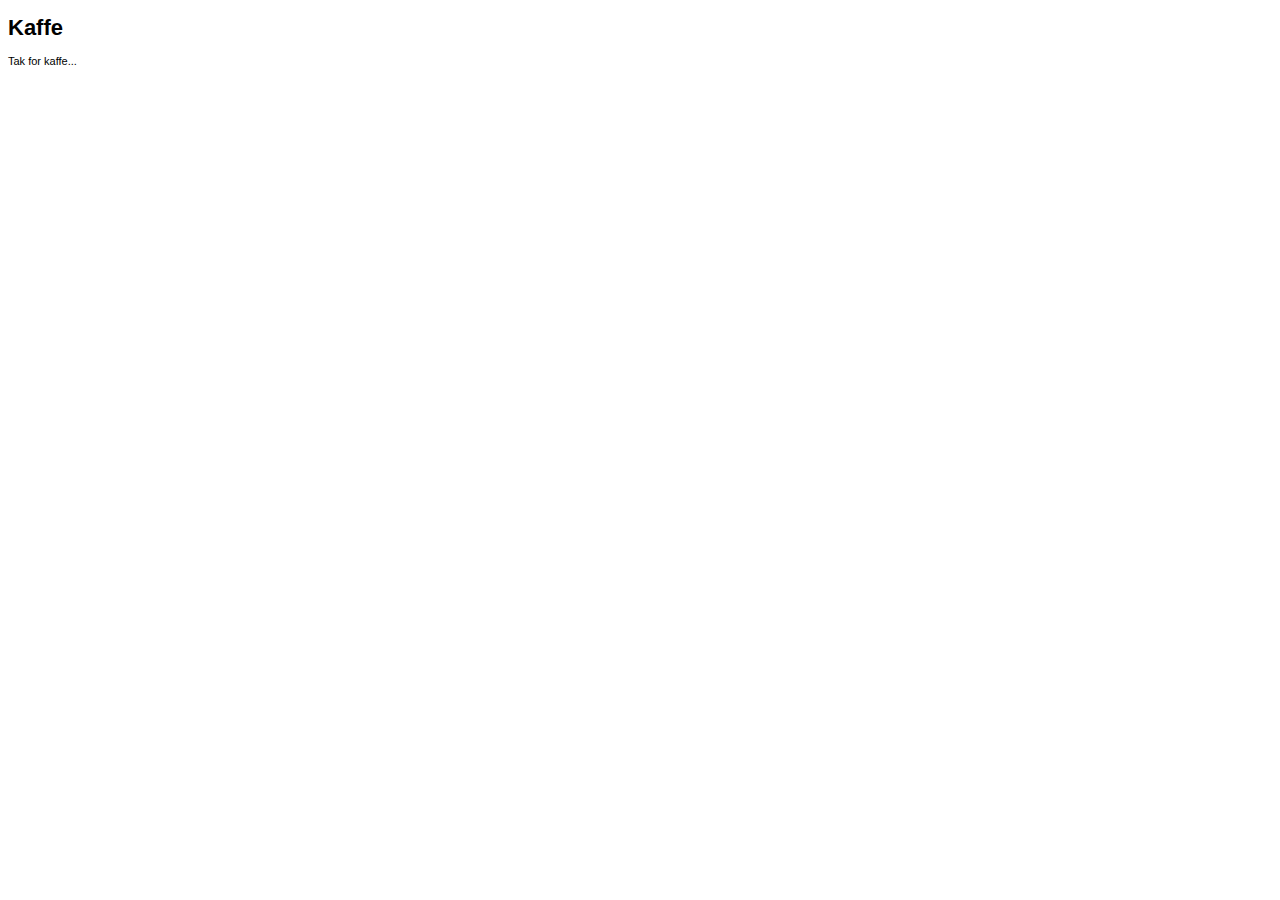
<file: mail/contents.html>
<!DOCTYPE HTML PUBLIC "-//W3C//DTD HTML 4.01 Transitional//EN" "http://www.w3.org/TR/html4/loose.dtd">
<html>
<head>
  <meta http-equiv="Content-Type" content="text/html; charset=iso-8859-1">
  <title>Kaffe</title>
</head>
<body>
<div style="width: 640px; font-family: Arial, Helvetica, sans-serif; font-size: 11px;">
  <h1>Kaffe</h1>
  <div>Tak for kaffe...</div>
</div>
</body>
</html>
</file>
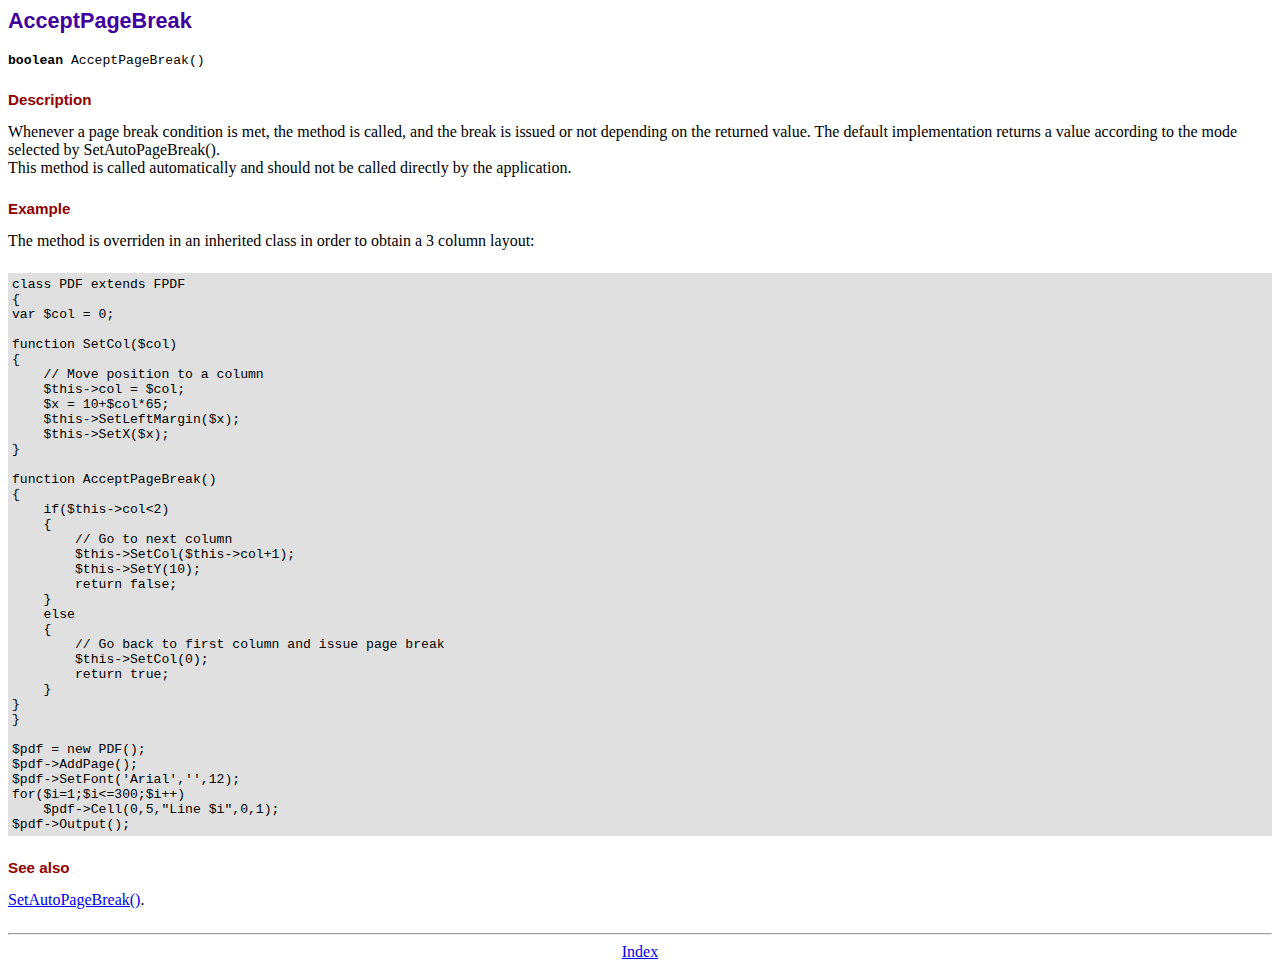
<file: fpdf17/doc/acceptpagebreak.htm>
<!DOCTYPE html PUBLIC "-//W3C//DTD HTML 4.01 Transitional//EN">
<html>
<head>
<meta http-equiv="Content-Type" content="text/html; charset=ISO-8859-1">
<title>AcceptPageBreak</title>
<link type="text/css" rel="stylesheet" href="../fpdf.css">
</head>
<body>
<h1>AcceptPageBreak</h1>
<code><b>boolean</b> AcceptPageBreak()</code>
<h2>Description</h2>
Whenever a page break condition is met, the method is called, and the break is issued or not
depending on the returned value. The default implementation returns a value according to the
mode selected by SetAutoPageBreak().
<br>
This method is called automatically and should not be called directly by the application.
<h2>Example</h2>
The method is overriden in an inherited class in order to obtain a 3 column layout:
<div class="doc-source">
<pre><code>class PDF extends FPDF
{
var $col = 0;

function SetCol($col)
{
    // Move position to a column
    $this-&gt;col = $col;
    $x = 10+$col*65;
    $this-&gt;SetLeftMargin($x);
    $this-&gt;SetX($x);
}

function AcceptPageBreak()
{
    if($this-&gt;col&lt;2)
    {
        // Go to next column
        $this-&gt;SetCol($this-&gt;col+1);
        $this-&gt;SetY(10);
        return false;
    }
    else
    {
        // Go back to first column and issue page break
        $this-&gt;SetCol(0);
        return true;
    }
}
}

$pdf = new PDF();
$pdf-&gt;AddPage();
$pdf-&gt;SetFont('Arial','',12);
for($i=1;$i&lt;=300;$i++)
    $pdf-&gt;Cell(0,5,&quot;Line $i&quot;,0,1);
$pdf-&gt;Output();</code></pre>
</div>
<h2>See also</h2>
<a href="setautopagebreak.htm">SetAutoPageBreak()</a>.
<hr style="margin-top:1.5em">
<div style="text-align:center"><a href="index.htm">Index</a></div>
</body>
</html>
</file>
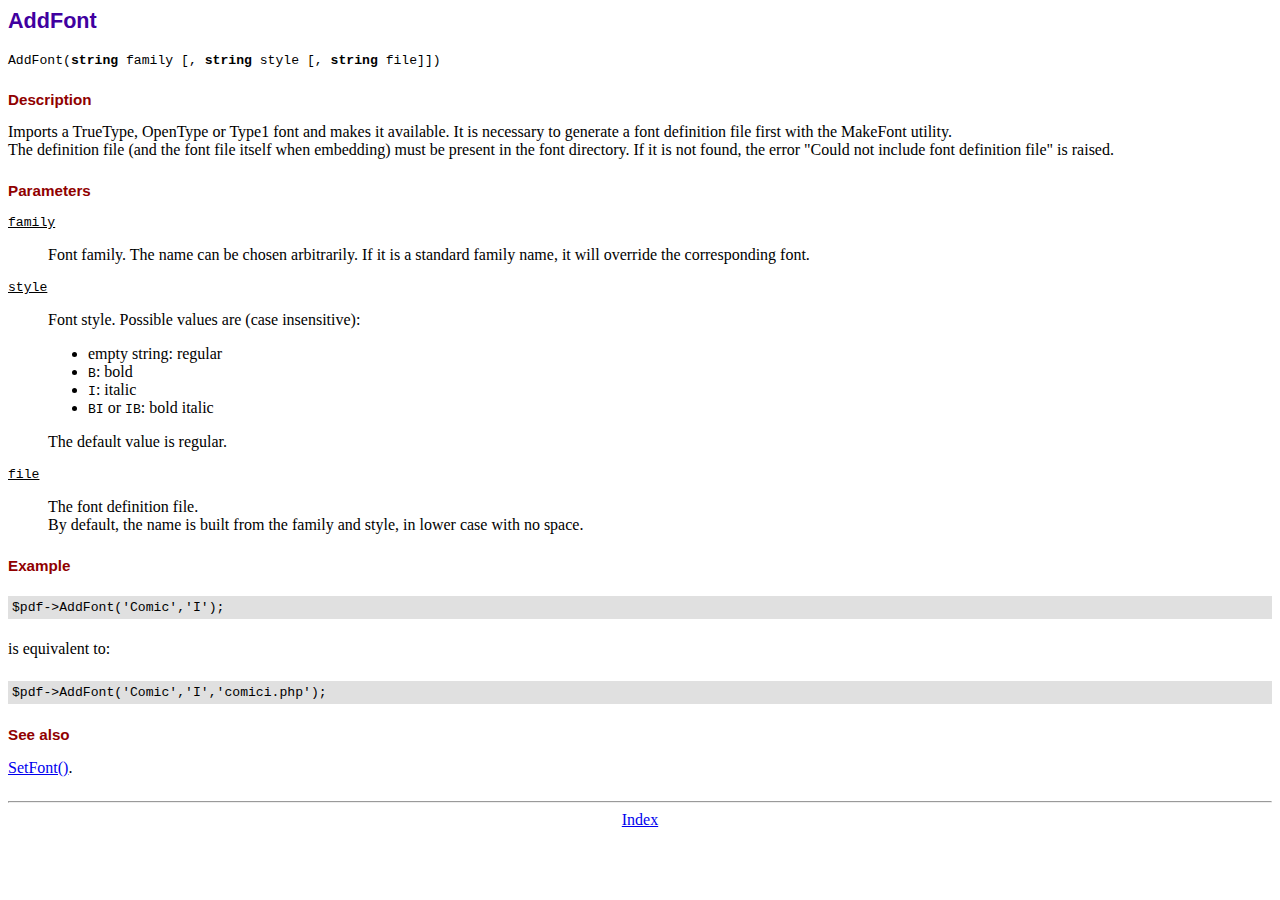
<file: fpdf17/doc/addfont.htm>
<!DOCTYPE html PUBLIC "-//W3C//DTD HTML 4.01 Transitional//EN">
<html>
<head>
<meta http-equiv="Content-Type" content="text/html; charset=ISO-8859-1">
<title>AddFont</title>
<link type="text/css" rel="stylesheet" href="../fpdf.css">
</head>
<body>
<h1>AddFont</h1>
<code>AddFont(<b>string</b> family [, <b>string</b> style [, <b>string</b> file]])</code>
<h2>Description</h2>
Imports a TrueType, OpenType or Type1 font and makes it available. It is necessary to generate a font
definition file first with the MakeFont utility.
<br>
The definition file (and the font file itself when embedding) must be present in the font directory.
If it is not found, the error "Could not include font definition file" is raised.
<h2>Parameters</h2>
<dl class="param">
<dt><code>family</code></dt>
<dd>
Font family. The name can be chosen arbitrarily. If it is a standard family name, it will
override the corresponding font.
</dd>
<dt><code>style</code></dt>
<dd>
Font style. Possible values are (case insensitive):
<ul>
<li>empty string: regular</li>
<li><code>B</code>: bold</li>
<li><code>I</code>: italic</li>
<li><code>BI</code> or <code>IB</code>: bold italic</li>
</ul>
The default value is regular.
</dd>
<dt><code>file</code></dt>
<dd>
The font definition file.
<br>
By default, the name is built from the family and style, in lower case with no space.
</dd>
</dl>
<h2>Example</h2>
<div class="doc-source">
<pre><code>$pdf-&gt;AddFont('Comic','I');</code></pre>
</div>
is equivalent to:
<div class="doc-source">
<pre><code>$pdf-&gt;AddFont('Comic','I','comici.php');</code></pre>
</div>
<h2>See also</h2>
<a href="setfont.htm">SetFont()</a>.
<hr style="margin-top:1.5em">
<div style="text-align:center"><a href="index.htm">Index</a></div>
</body>
</html>
</file>
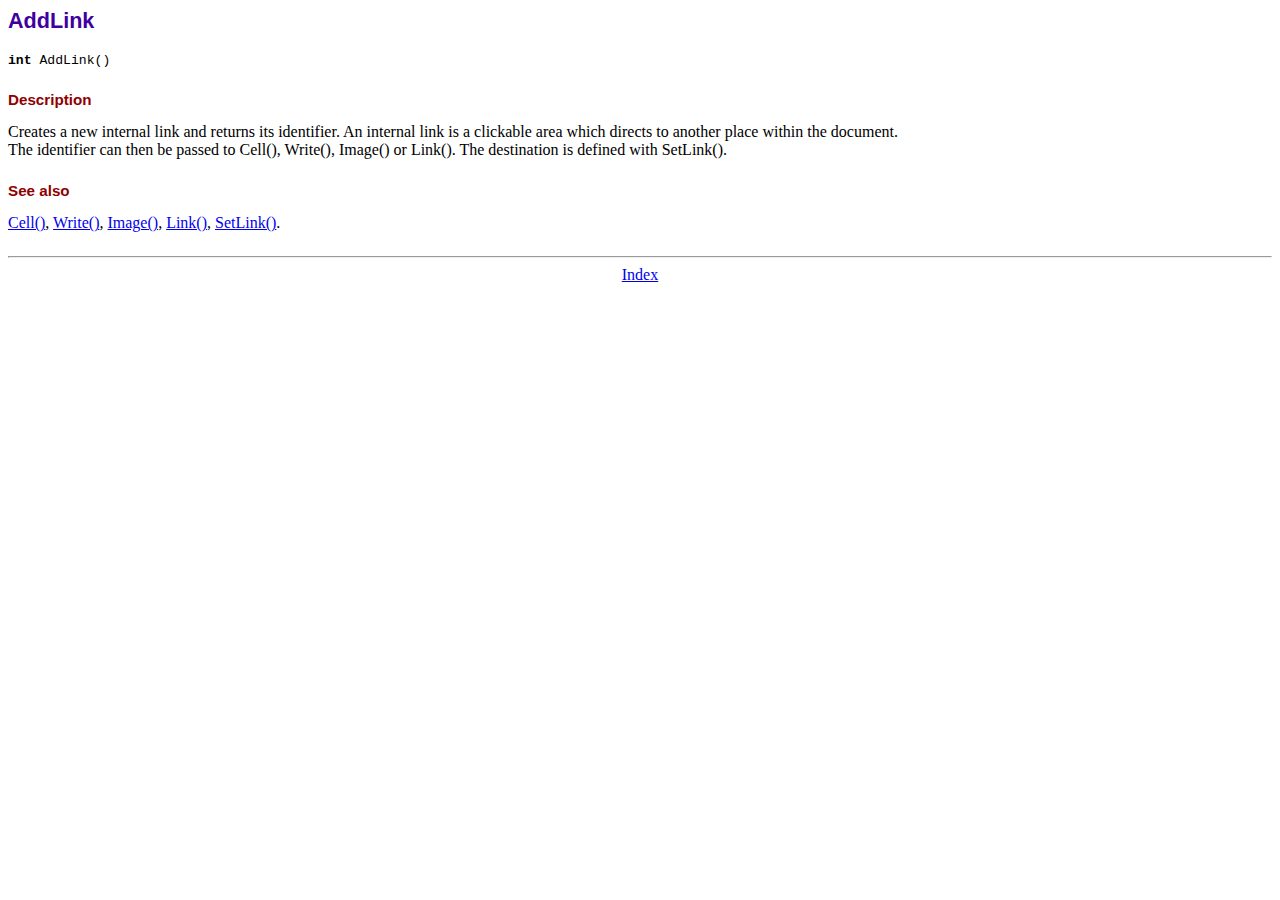
<file: fpdf17/doc/addlink.htm>
<!DOCTYPE html PUBLIC "-//W3C//DTD HTML 4.01 Transitional//EN">
<html>
<head>
<meta http-equiv="Content-Type" content="text/html; charset=ISO-8859-1">
<title>AddLink</title>
<link type="text/css" rel="stylesheet" href="../fpdf.css">
</head>
<body>
<h1>AddLink</h1>
<code><b>int</b> AddLink()</code>
<h2>Description</h2>
Creates a new internal link and returns its identifier. An internal link is a clickable area
which directs to another place within the document.
<br>
The identifier can then be passed to Cell(), Write(), Image() or Link(). The destination is
defined with SetLink().
<h2>See also</h2>
<a href="cell.htm">Cell()</a>,
<a href="write.htm">Write()</a>,
<a href="image.htm">Image()</a>,
<a href="link.htm">Link()</a>,
<a href="setlink.htm">SetLink()</a>.
<hr style="margin-top:1.5em">
<div style="text-align:center"><a href="index.htm">Index</a></div>
</body>
</html>
</file>
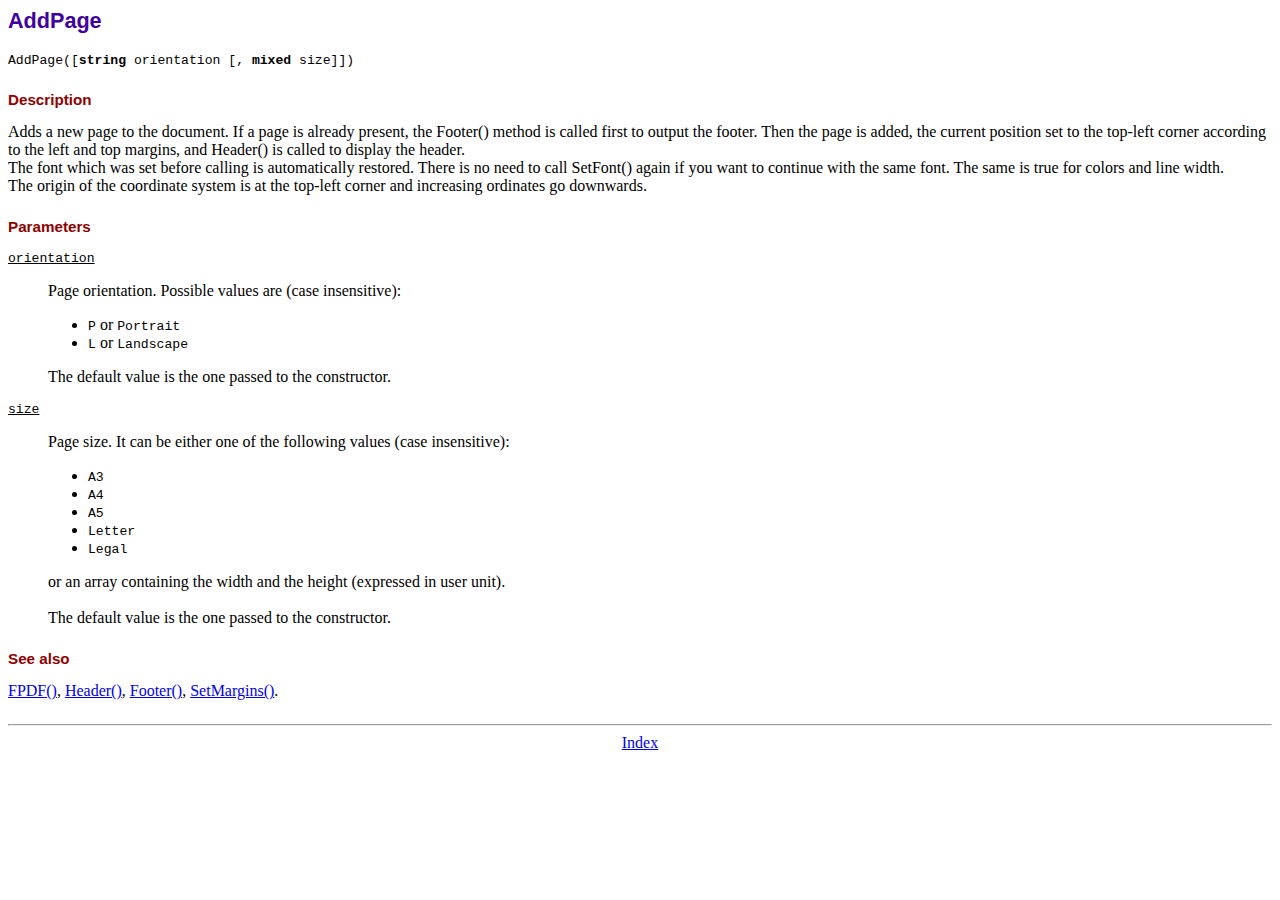
<file: fpdf17/doc/addpage.htm>
<!DOCTYPE html PUBLIC "-//W3C//DTD HTML 4.01 Transitional//EN">
<html>
<head>
<meta http-equiv="Content-Type" content="text/html; charset=ISO-8859-1">
<title>AddPage</title>
<link type="text/css" rel="stylesheet" href="../fpdf.css">
</head>
<body>
<h1>AddPage</h1>
<code>AddPage([<b>string</b> orientation [, <b>mixed</b> size]])</code>
<h2>Description</h2>
Adds a new page to the document. If a page is already present, the Footer() method is called
first to output the footer. Then the page is added, the current position set to the top-left
corner according to the left and top margins, and Header() is called to display the header.
<br>
The font which was set before calling is automatically restored. There is no need to call
SetFont() again if you want to continue with the same font. The same is true for colors and
line width.
<br>
The origin of the coordinate system is at the top-left corner and increasing ordinates go
downwards.
<h2>Parameters</h2>
<dl class="param">
<dt><code>orientation</code></dt>
<dd>
Page orientation. Possible values are (case insensitive):
<ul>
<li><code>P</code> or <code>Portrait</code></li>
<li><code>L</code> or <code>Landscape</code></li>
</ul>
The default value is the one passed to the constructor.
</dd>
<dt><code>size</code></dt>
<dd>
Page size. It can be either one of the following values (case insensitive):
<ul>
<li><code>A3</code></li>
<li><code>A4</code></li>
<li><code>A5</code></li>
<li><code>Letter</code></li>
<li><code>Legal</code></li>
</ul>
or an array containing the width and the height (expressed in user unit).<br>
<br>
The default value is the one passed to the constructor.
</dd>
</dl>
<h2>See also</h2>
<a href="fpdf.htm">FPDF()</a>,
<a href="header.htm">Header()</a>,
<a href="footer.htm">Footer()</a>,
<a href="setmargins.htm">SetMargins()</a>.
<hr style="margin-top:1.5em">
<div style="text-align:center"><a href="index.htm">Index</a></div>
</body>
</html>
</file>
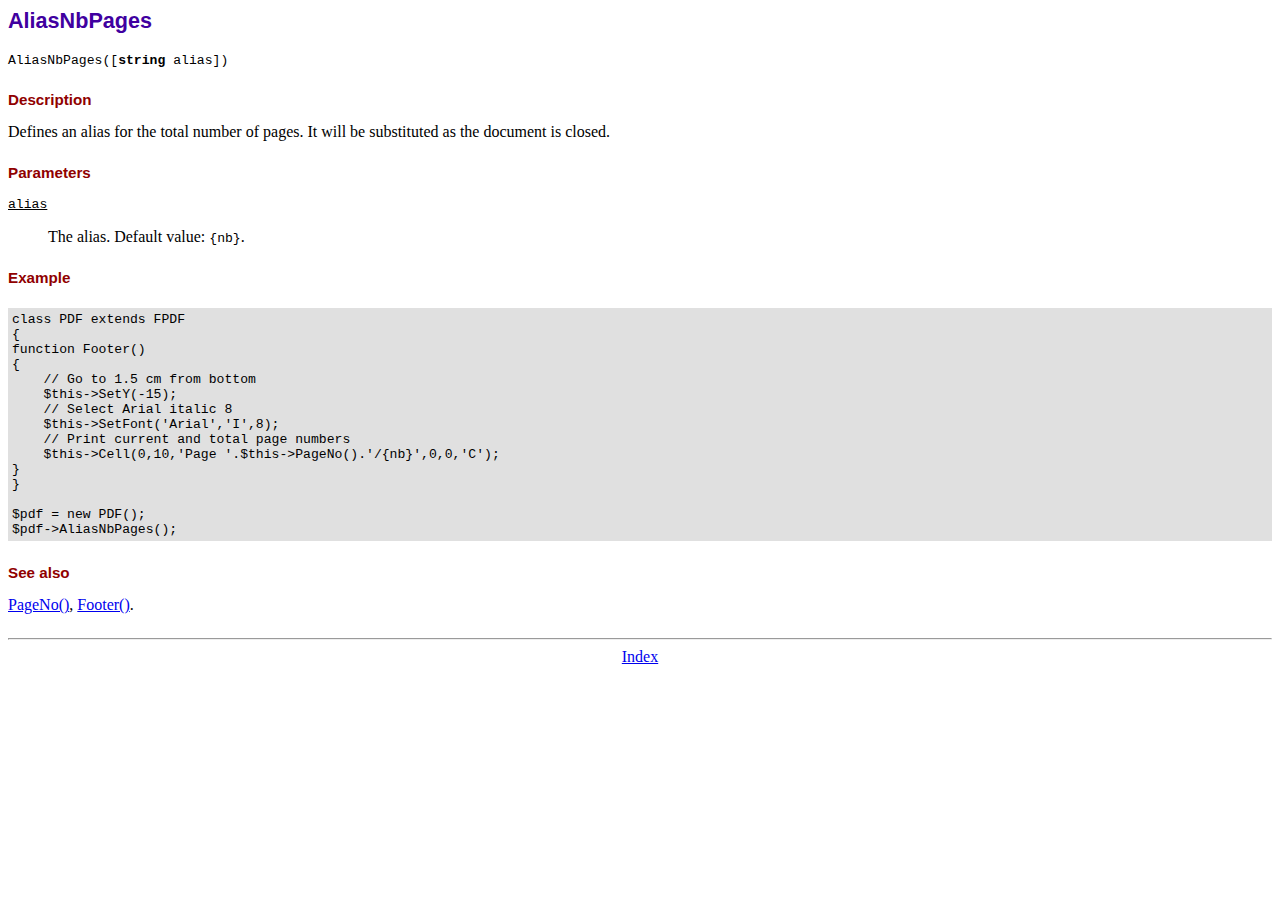
<file: fpdf17/doc/aliasnbpages.htm>
<!DOCTYPE html PUBLIC "-//W3C//DTD HTML 4.01 Transitional//EN">
<html>
<head>
<meta http-equiv="Content-Type" content="text/html; charset=ISO-8859-1">
<title>AliasNbPages</title>
<link type="text/css" rel="stylesheet" href="../fpdf.css">
</head>
<body>
<h1>AliasNbPages</h1>
<code>AliasNbPages([<b>string</b> alias])</code>
<h2>Description</h2>
Defines an alias for the total number of pages. It will be substituted as the document is
closed.
<h2>Parameters</h2>
<dl class="param">
<dt><code>alias</code></dt>
<dd>
The alias. Default value: <code>{nb}</code>.
</dd>
</dl>
<h2>Example</h2>
<div class="doc-source">
<pre><code>class PDF extends FPDF
{
function Footer()
{
    // Go to 1.5 cm from bottom
    $this-&gt;SetY(-15);
    // Select Arial italic 8
    $this-&gt;SetFont('Arial','I',8);
    // Print current and total page numbers
    $this-&gt;Cell(0,10,'Page '.$this-&gt;PageNo().'/{nb}',0,0,'C');
}
}

$pdf = new PDF();
$pdf-&gt;AliasNbPages();</code></pre>
</div>
<h2>See also</h2>
<a href="pageno.htm">PageNo()</a>,
<a href="footer.htm">Footer()</a>.
<hr style="margin-top:1.5em">
<div style="text-align:center"><a href="index.htm">Index</a></div>
</body>
</html>
</file>
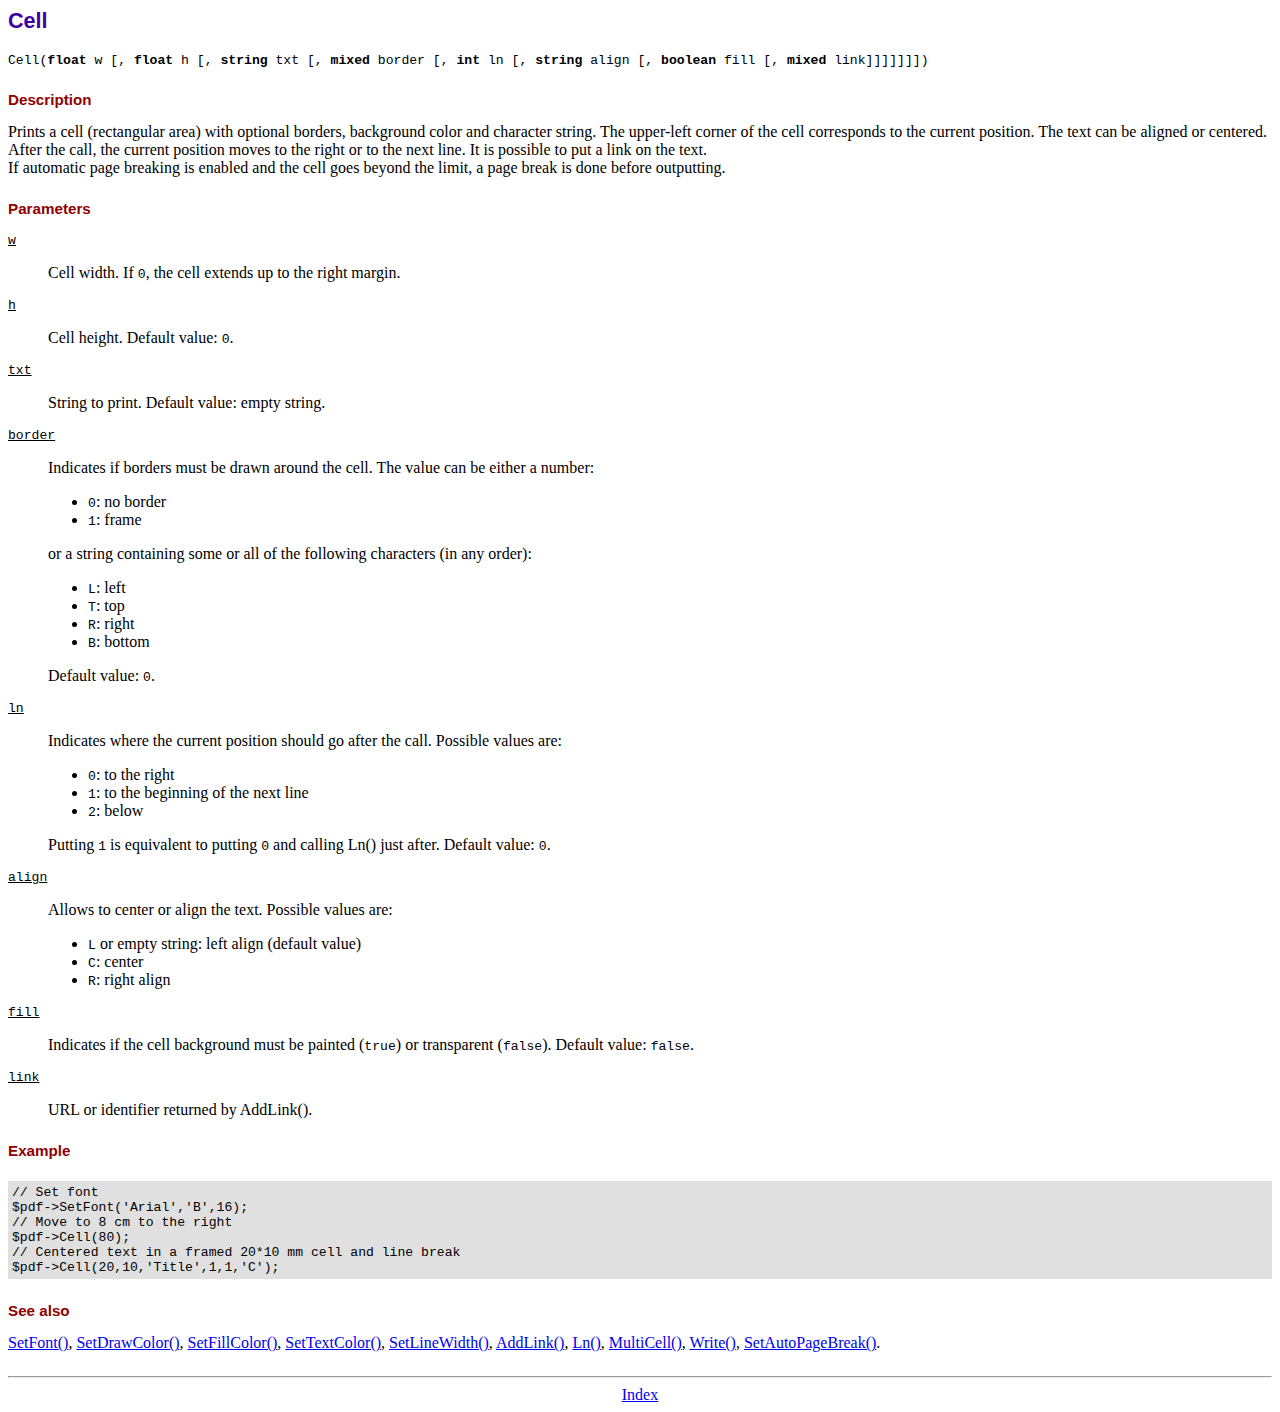
<file: fpdf17/doc/cell.htm>
<!DOCTYPE html PUBLIC "-//W3C//DTD HTML 4.01 Transitional//EN">
<html>
<head>
<meta http-equiv="Content-Type" content="text/html; charset=ISO-8859-1">
<title>Cell</title>
<link type="text/css" rel="stylesheet" href="../fpdf.css">
</head>
<body>
<h1>Cell</h1>
<code>Cell(<b>float</b> w [, <b>float</b> h [, <b>string</b> txt [, <b>mixed</b> border [, <b>int</b> ln [, <b>string</b> align [, <b>boolean</b> fill [, <b>mixed</b> link]]]]]]])</code>
<h2>Description</h2>
Prints a cell (rectangular area) with optional borders, background color and character string.
The upper-left corner of the cell corresponds to the current position. The text can be aligned
or centered. After the call, the current position moves to the right or to the next line. It is
possible to put a link on the text.
<br>
If automatic page breaking is enabled and the cell goes beyond the limit, a page break is
done before outputting.
<h2>Parameters</h2>
<dl class="param">
<dt><code>w</code></dt>
<dd>
Cell width. If <code>0</code>, the cell extends up to the right margin.
</dd>
<dt><code>h</code></dt>
<dd>
Cell height.
Default value: <code>0</code>.
</dd>
<dt><code>txt</code></dt>
<dd>
String to print.
Default value: empty string.
</dd>
<dt><code>border</code></dt>
<dd>
Indicates if borders must be drawn around the cell. The value can be either a number:
<ul>
<li><code>0</code>: no border</li>
<li><code>1</code>: frame</li>
</ul>
or a string containing some or all of the following characters (in any order):
<ul>
<li><code>L</code>: left</li>
<li><code>T</code>: top</li>
<li><code>R</code>: right</li>
<li><code>B</code>: bottom</li>
</ul>
Default value: <code>0</code>.
</dd>
<dt><code>ln</code></dt>
<dd>
Indicates where the current position should go after the call. Possible values are:
<ul>
<li><code>0</code>: to the right</li>
<li><code>1</code>: to the beginning of the next line</li>
<li><code>2</code>: below</li>
</ul>
Putting <code>1</code> is equivalent to putting <code>0</code> and calling Ln() just after.
Default value: <code>0</code>.
</dd>
<dt><code>align</code></dt>
<dd>
Allows to center or align the text. Possible values are:
<ul>
<li><code>L</code> or empty string: left align (default value)</li>
<li><code>C</code>: center</li>
<li><code>R</code>: right align</li>
</ul>
</dd>
<dt><code>fill</code></dt>
<dd>
Indicates if the cell background must be painted (<code>true</code>) or transparent (<code>false</code>).
Default value: <code>false</code>.
</dd>
<dt><code>link</code></dt>
<dd>
URL or identifier returned by AddLink().
</dd>
</dl>
<h2>Example</h2>
<div class="doc-source">
<pre><code>// Set font
$pdf-&gt;SetFont('Arial','B',16);
// Move to 8 cm to the right
$pdf-&gt;Cell(80);
// Centered text in a framed 20*10 mm cell and line break
$pdf-&gt;Cell(20,10,'Title',1,1,'C');</code></pre>
</div>
<h2>See also</h2>
<a href="setfont.htm">SetFont()</a>,
<a href="setdrawcolor.htm">SetDrawColor()</a>,
<a href="setfillcolor.htm">SetFillColor()</a>,
<a href="settextcolor.htm">SetTextColor()</a>,
<a href="setlinewidth.htm">SetLineWidth()</a>,
<a href="addlink.htm">AddLink()</a>,
<a href="ln.htm">Ln()</a>,
<a href="multicell.htm">MultiCell()</a>,
<a href="write.htm">Write()</a>,
<a href="setautopagebreak.htm">SetAutoPageBreak()</a>.
<hr style="margin-top:1.5em">
<div style="text-align:center"><a href="index.htm">Index</a></div>
</body>
</html>
</file>
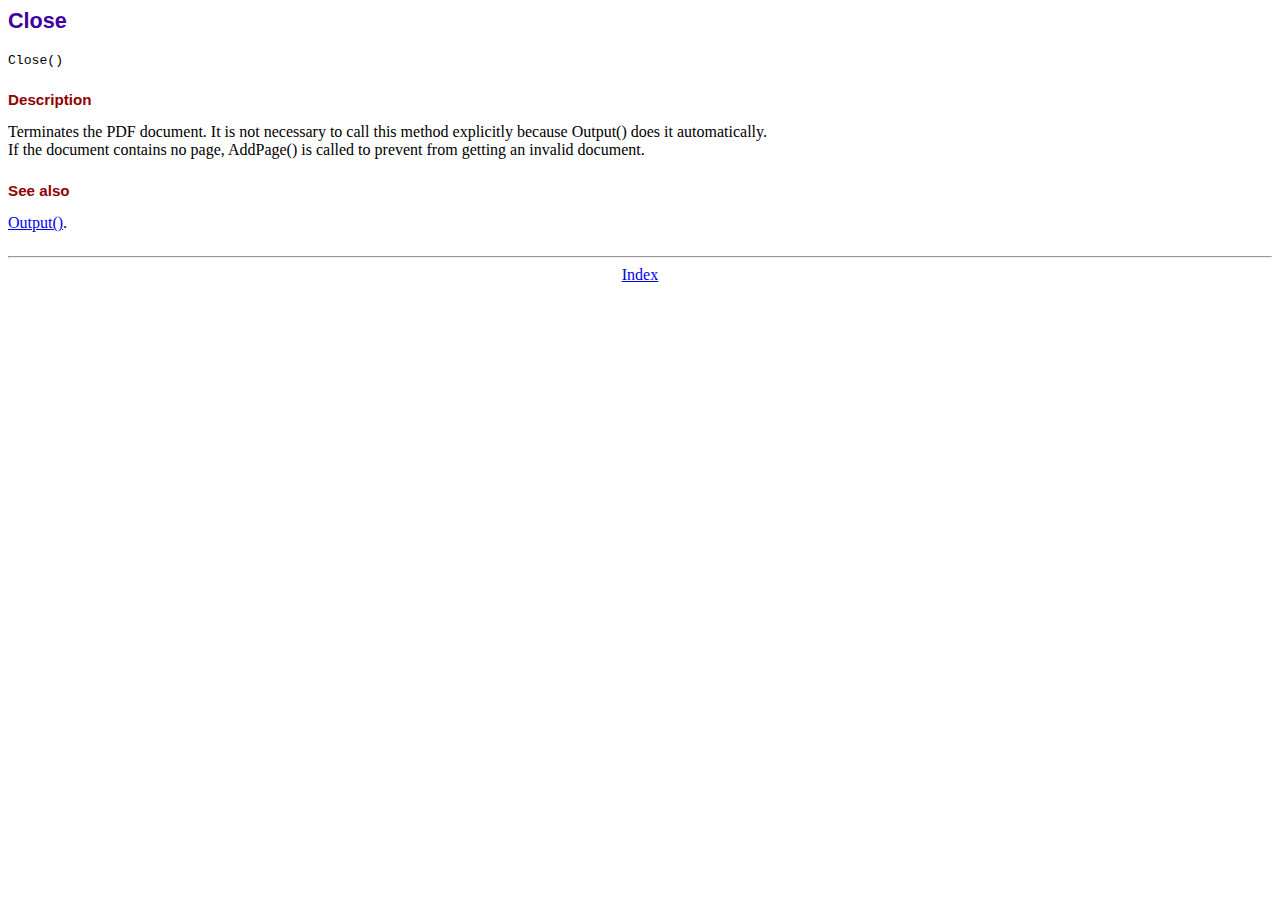
<file: fpdf17/doc/close.htm>
<!DOCTYPE html PUBLIC "-//W3C//DTD HTML 4.01 Transitional//EN">
<html>
<head>
<meta http-equiv="Content-Type" content="text/html; charset=ISO-8859-1">
<title>Close</title>
<link type="text/css" rel="stylesheet" href="../fpdf.css">
</head>
<body>
<h1>Close</h1>
<code>Close()</code>
<h2>Description</h2>
Terminates the PDF document. It is not necessary to call this method explicitly because Output()
does it automatically.
<br>
If the document contains no page, AddPage() is called to prevent from getting an invalid document.
<h2>See also</h2>
<a href="output.htm">Output()</a>.
<hr style="margin-top:1.5em">
<div style="text-align:center"><a href="index.htm">Index</a></div>
</body>
</html>
</file>
<file: css/style.css>
﻿body {
  background-color: black;
  color: green;
  font-family: courier;
  font-weight: bold;
  font-size: 16px;
  padding: 0
  border: 0;
}

input:focus,
select:focus,
textarea:focus,
button:focus {
  outline: none;
}

.mail-input {
  border: 0;
  background-color: black;
  color: green;
  font-family: courier;
  font-weight: bold;
  font-size: 16px;
}

pre {
  border: 0;
  background-color: black;
  color: green;
  font-family: courier;
  font-weight: bold;
  font-size: 16px;
}
</file>
<file: fpdf17/fpdf.css>
body {font-family:"Times New Roman",serif}
h1 {font:bold 135% Arial,sans-serif; color:#4000A0; margin-bottom:0.9em}
h2 {font:bold 95% Arial,sans-serif; color:#900000; margin-top:1.5em; margin-bottom:1em}
dl.param dt {text-decoration:underline}
dl.param dd {margin-top:1em; margin-bottom:1em}
dl.param ul {margin-top:1em; margin-bottom:1em}
tt, code, kbd {font-family:"Courier New",Courier,monospace; font-size:82%}
div.source {margin-top:1.4em; margin-bottom:1.3em}
div.source pre {display:table; border:1px solid #24246A; width:100%; margin:0em; font-family:inherit; font-size:100%}
div.source code {display:block; border:1px solid #C5C5EC; background-color:#F0F5FF; padding:6px; color:#000000}
div.doc-source {margin-top:1.4em; margin-bottom:1.3em}
div.doc-source pre {display:table; width:100%; margin:0em; font-family:inherit; font-size:100%}
div.doc-source code {display:block; background-color:#E0E0E0; padding:4px}
.kw {color:#000080; font-weight:bold}
.str {color:#CC0000}
.cmt {color:#008000}
p.demo {text-align:center; margin-top:-0.9em}
a.demo {text-decoration:none; font-weight:bold; color:#0000CC}
a.demo:link {text-decoration:none; font-weight:bold; color:#0000CC}
a.demo:hover {text-decoration:none; font-weight:bold; color:#0000FF}
a.demo:active {text-decoration:none; font-weight:bold; color:#0000FF}
</file>
